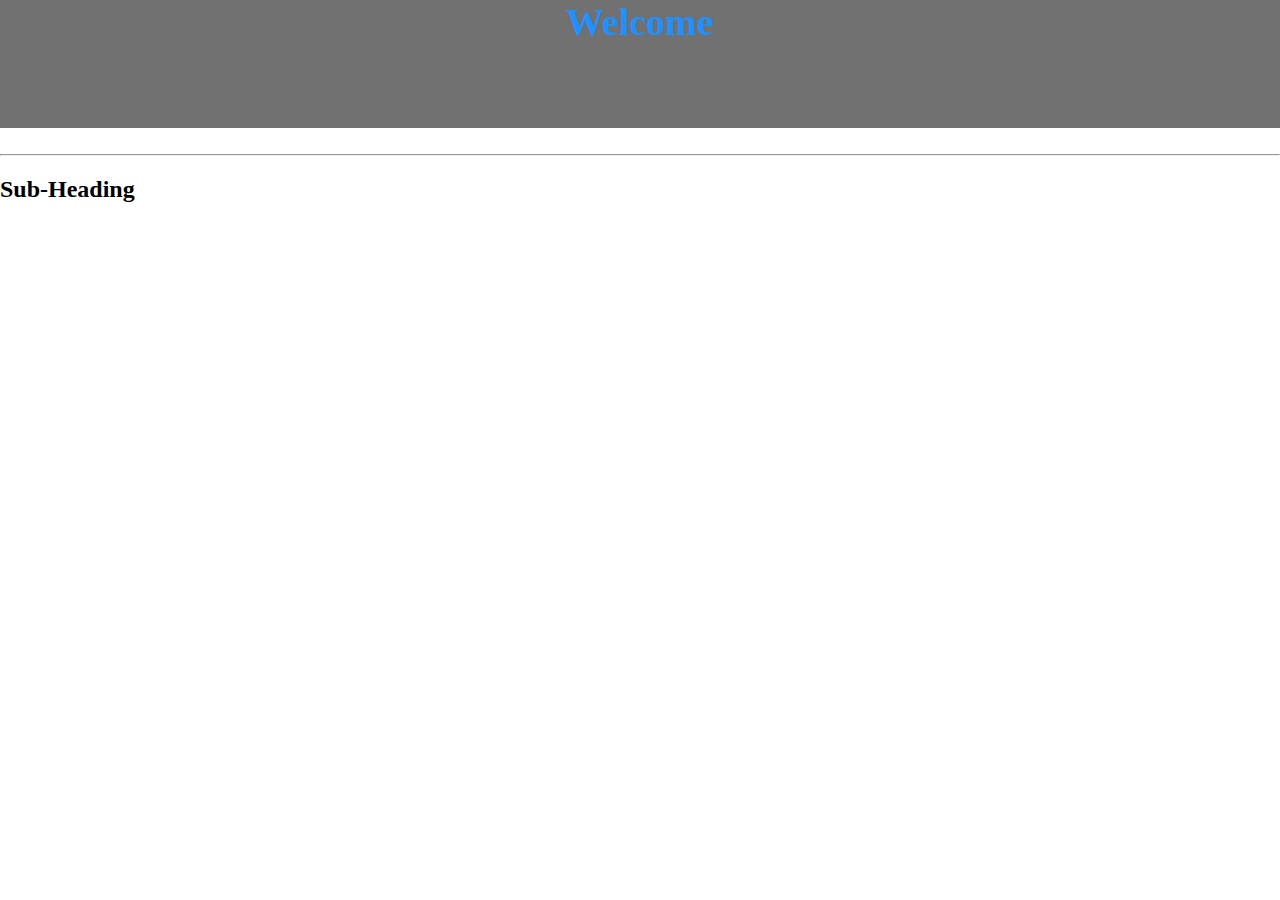
<file: index.html>
<!DOCTYPE html>
<html lang="en">

<head>
     <meta charset="UTF-8">
     <meta name="viewport" content="width=device-width, initial-scale=1.0">
     <link rel="stylesheet" href="./style.css">
     <title>Home</title>
</head>

<body>
     <h1 class="center">Welcome</h1>
     <br>
     <hr>
     <h2>Sub-Heading</h2>
</body>

</html>
</file>
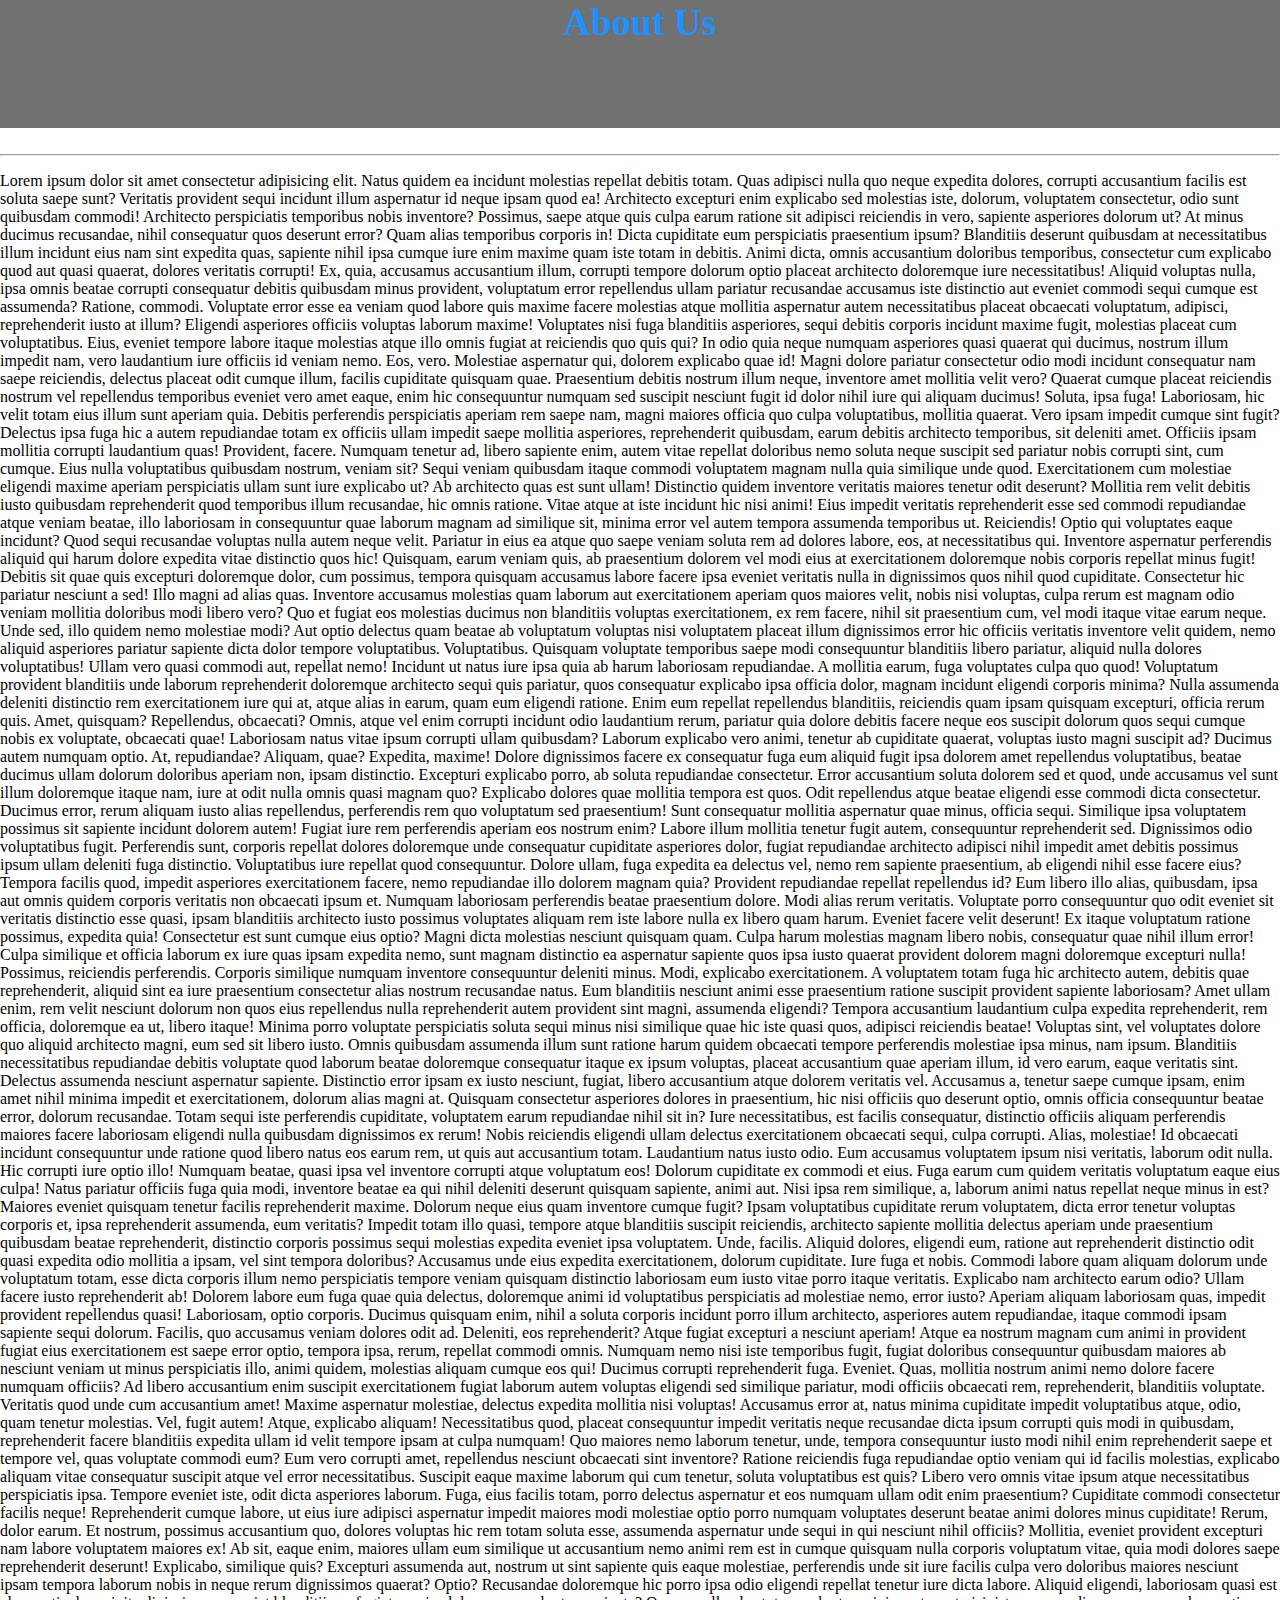
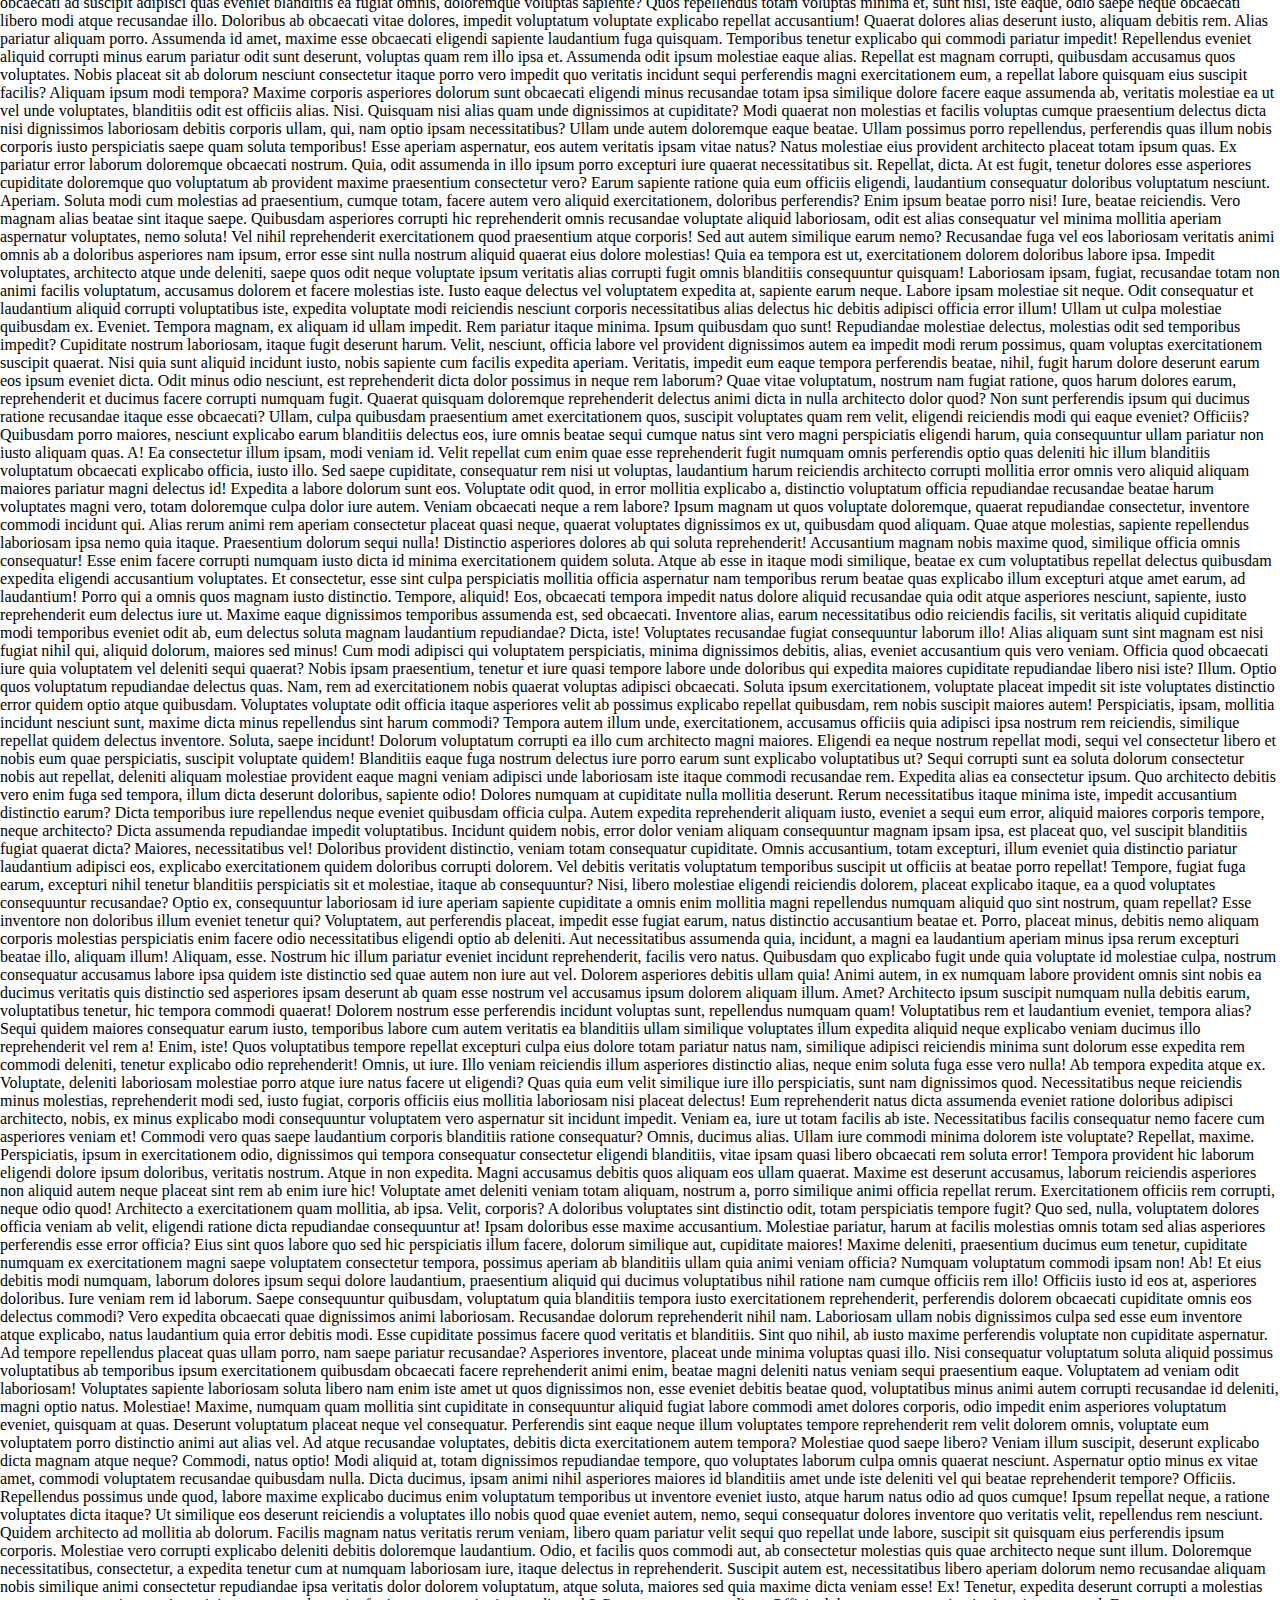
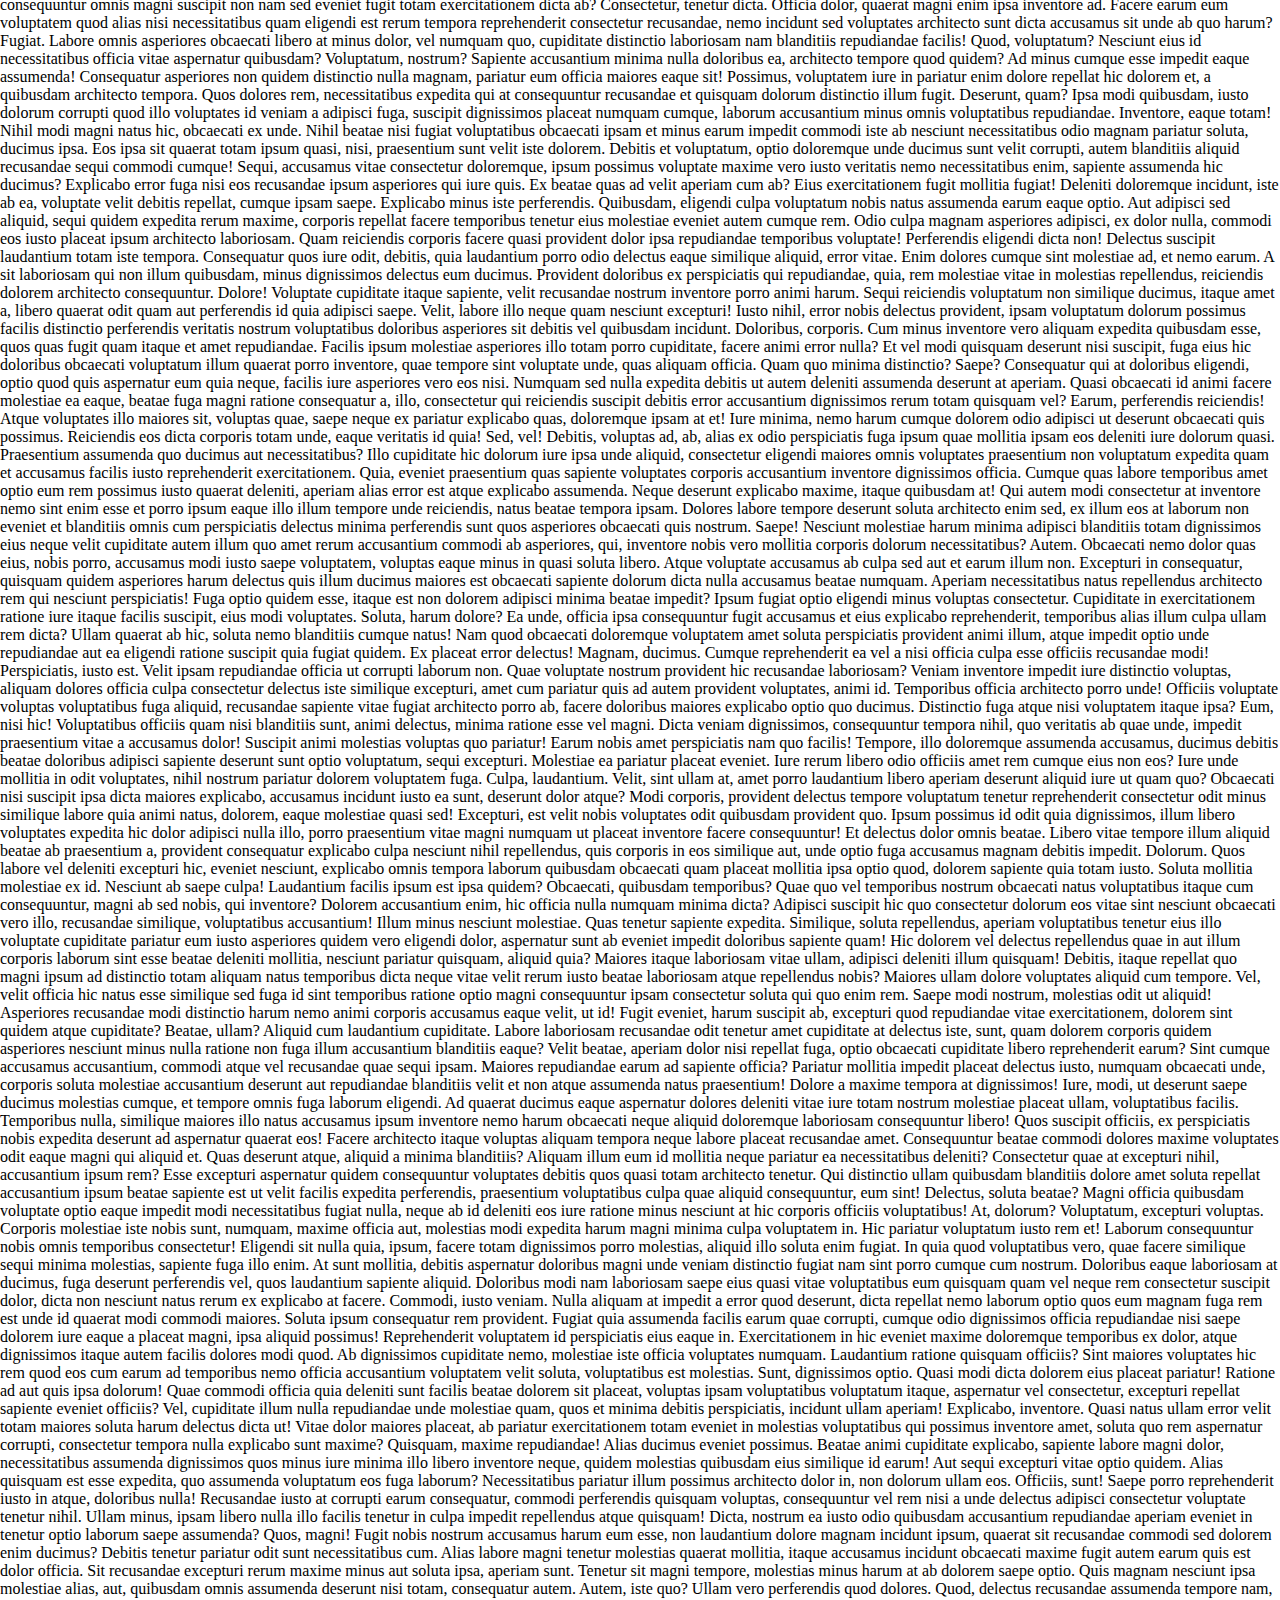
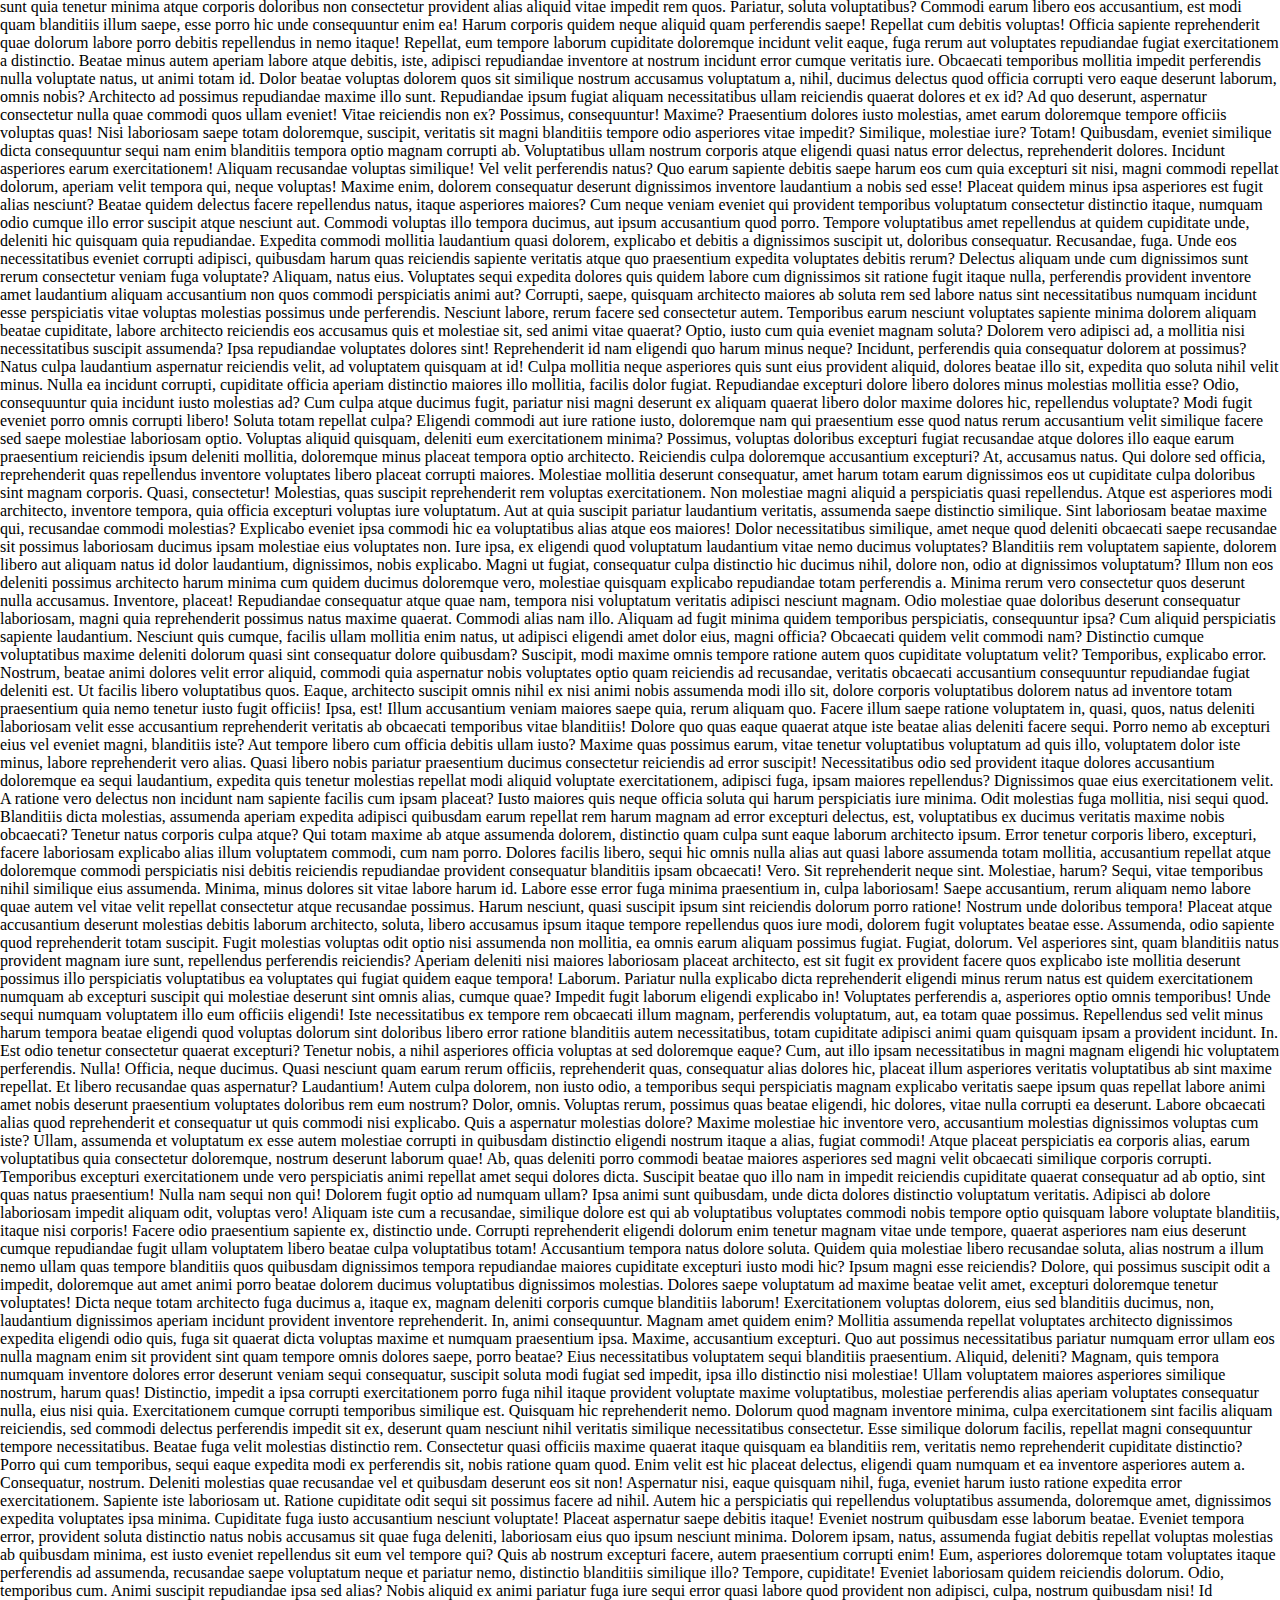
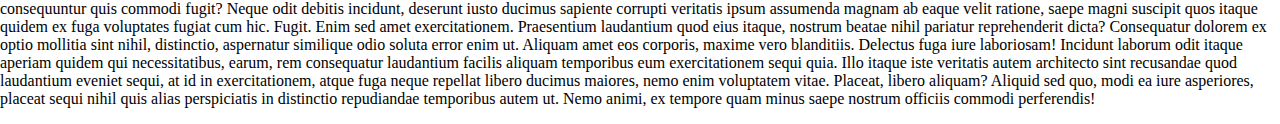
<file: aboutUs.html>
<!DOCTYPE html>
<html lang="en">

<head>
     <meta charset="UTF-8">
     <meta name="viewport" content="width=device-width, initial-scale=1.0">
     <link rel="stylesheet" href="./style.css">
     <title>About Us</title>
</head>

<body>

     <h1 class="center">About Us</h1>
     <br>
     <hr>
     <p>Lorem ipsum dolor sit amet consectetur adipisicing elit. Natus quidem ea incidunt molestias repellat debitis
          totam. Quas adipisci nulla quo neque expedita dolores, corrupti accusantium facilis est soluta saepe sunt?
          Veritatis provident sequi incidunt illum aspernatur id neque ipsam quod ea! Architecto excepturi enim
          explicabo sed molestias iste, dolorum, voluptatem consectetur, odio sunt quibusdam commodi! Architecto
          perspiciatis temporibus nobis inventore?
          Possimus, saepe atque quis culpa earum ratione sit adipisci reiciendis in vero, sapiente asperiores dolorum
          ut? At minus ducimus recusandae, nihil consequatur quos deserunt error? Quam alias temporibus corporis in!
          Dicta cupiditate eum perspiciatis praesentium ipsum? Blanditiis deserunt quibusdam at necessitatibus illum
          incidunt eius nam sint expedita quas, sapiente nihil ipsa cumque iure enim maxime quam iste totam in debitis.
          Animi dicta, omnis accusantium doloribus temporibus, consectetur cum explicabo quod aut quasi quaerat, dolores
          veritatis corrupti! Ex, quia, accusamus accusantium illum, corrupti tempore dolorum optio placeat architecto
          doloremque iure necessitatibus!
          Aliquid voluptas nulla, ipsa omnis beatae corrupti consequatur debitis quibusdam minus provident, voluptatum
          error repellendus ullam pariatur recusandae accusamus iste distinctio aut eveniet commodi sequi cumque est
          assumenda? Ratione, commodi.
          Voluptate error esse ea veniam quod labore quis maxime facere molestias atque mollitia aspernatur autem
          necessitatibus placeat obcaecati voluptatum, adipisci, reprehenderit iusto at illum? Eligendi asperiores
          officiis voluptas laborum maxime!
          Voluptates nisi fuga blanditiis asperiores, sequi debitis corporis incidunt maxime fugit, molestias placeat
          cum voluptatibus. Eius, eveniet tempore labore itaque molestias atque illo omnis fugiat at reiciendis quo quis
          qui?
          In odio quia neque numquam asperiores quasi quaerat qui ducimus, nostrum illum impedit nam, vero laudantium
          iure officiis id veniam nemo. Eos, vero. Molestiae aspernatur qui, dolorem explicabo quae id!
          Magni dolore pariatur consectetur odio modi incidunt consequatur nam saepe reiciendis, delectus placeat odit
          cumque illum, facilis cupiditate quisquam quae. Praesentium debitis nostrum illum neque, inventore amet
          mollitia velit vero?
          Quaerat cumque placeat reiciendis nostrum vel repellendus temporibus eveniet vero amet eaque, enim hic
          consequuntur numquam sed suscipit nesciunt fugit id dolor nihil iure qui aliquam ducimus! Soluta, ipsa fuga!
          Laboriosam, hic velit totam eius illum sunt aperiam quia. Debitis perferendis perspiciatis aperiam rem saepe
          nam, magni maiores officia quo culpa voluptatibus, mollitia quaerat. Vero ipsam impedit cumque sint fugit?
          Delectus ipsa fuga hic a autem repudiandae totam ex officiis ullam impedit saepe mollitia asperiores,
          reprehenderit quibusdam, earum debitis architecto temporibus, sit deleniti amet. Officiis ipsam mollitia
          corrupti laudantium quas!
          Provident, facere. Numquam tenetur ad, libero sapiente enim, autem vitae repellat doloribus nemo soluta neque
          suscipit sed pariatur nobis corrupti sint, cum cumque. Eius nulla voluptatibus quibusdam nostrum, veniam sit?
          Sequi veniam quibusdam itaque commodi voluptatem magnam nulla quia similique unde quod. Exercitationem cum
          molestiae eligendi maxime aperiam perspiciatis ullam sunt iure explicabo ut? Ab architecto quas est sunt
          ullam!
          Distinctio quidem inventore veritatis maiores tenetur odit deserunt? Mollitia rem velit debitis iusto
          quibusdam reprehenderit quod temporibus illum recusandae, hic omnis ratione. Vitae atque at iste incidunt hic
          nisi animi!
          Eius impedit veritatis reprehenderit esse sed commodi repudiandae atque veniam beatae, illo laboriosam in
          consequuntur quae laborum magnam ad similique sit, minima error vel autem tempora assumenda temporibus ut.
          Reiciendis!
          Optio qui voluptates eaque incidunt? Quod sequi recusandae voluptas nulla autem neque velit. Pariatur in eius
          ea atque quo saepe veniam soluta rem ad dolores labore, eos, at necessitatibus qui.
          Inventore aspernatur perferendis aliquid qui harum dolore expedita vitae distinctio quos hic! Quisquam, earum
          veniam quis, ab praesentium dolorem vel modi eius at exercitationem doloremque nobis corporis repellat minus
          fugit!
          Debitis sit quae quis excepturi doloremque dolor, cum possimus, tempora quisquam accusamus labore facere ipsa
          eveniet veritatis nulla in dignissimos quos nihil quod cupiditate. Consectetur hic pariatur nesciunt a sed!
          Illo magni ad alias quas. Inventore accusamus molestias quam laborum aut exercitationem aperiam quos maiores
          velit, nobis nisi voluptas, culpa rerum est magnam odio veniam mollitia doloribus modi libero vero?
          Quo et fugiat eos molestias ducimus non blanditiis voluptas exercitationem, ex rem facere, nihil sit
          praesentium cum, vel modi itaque vitae earum neque. Unde sed, illo quidem nemo molestiae modi?
          Aut optio delectus quam beatae ab voluptatum voluptas nisi voluptatem placeat illum dignissimos error hic
          officiis veritatis inventore velit quidem, nemo aliquid asperiores pariatur sapiente dicta dolor tempore
          voluptatibus. Voluptatibus.
          Quisquam voluptate temporibus saepe modi consequuntur blanditiis libero pariatur, aliquid nulla dolores
          voluptatibus! Ullam vero quasi commodi aut, repellat nemo! Incidunt ut natus iure ipsa quia ab harum
          laboriosam repudiandae.
          A mollitia earum, fuga voluptates culpa quo quod! Voluptatum provident blanditiis unde laborum reprehenderit
          doloremque architecto sequi quis pariatur, quos consequatur explicabo ipsa officia dolor, magnam incidunt
          eligendi corporis minima?
          Nulla assumenda deleniti distinctio rem exercitationem iure qui at, atque alias in earum, quam eum eligendi
          ratione. Enim eum repellat repellendus blanditiis, reiciendis quam ipsam quisquam excepturi, officia rerum
          quis.
          Amet, quisquam? Repellendus, obcaecati? Omnis, atque vel enim corrupti incidunt odio laudantium rerum,
          pariatur quia dolore debitis facere neque eos suscipit dolorum quos sequi cumque nobis ex voluptate, obcaecati
          quae!
          Laboriosam natus vitae ipsum corrupti ullam quibusdam? Laborum explicabo vero animi, tenetur ab cupiditate
          quaerat, voluptas iusto magni suscipit ad? Ducimus autem numquam optio. At, repudiandae? Aliquam, quae?
          Expedita, maxime!
          Dolore dignissimos facere ex consequatur fuga eum aliquid fugit ipsa dolorem amet repellendus voluptatibus,
          beatae ducimus ullam dolorum doloribus aperiam non, ipsam distinctio. Excepturi explicabo porro, ab soluta
          repudiandae consectetur.
          Error accusantium soluta dolorem sed et quod, unde accusamus vel sunt illum doloremque itaque nam, iure at
          odit nulla omnis quasi magnam quo? Explicabo dolores quae mollitia tempora est quos.
          Odit repellendus atque beatae eligendi esse commodi dicta consectetur. Ducimus error, rerum aliquam iusto
          alias repellendus, perferendis rem quo voluptatum sed praesentium! Sunt consequatur mollitia aspernatur quae
          minus, officia sequi.
          Similique ipsa voluptatem possimus sit sapiente incidunt dolorem autem! Fugiat iure rem perferendis aperiam
          eos nostrum enim? Labore illum mollitia tenetur fugit autem, consequuntur reprehenderit sed. Dignissimos odio
          voluptatibus fugit.
          Perferendis sunt, corporis repellat dolores doloremque unde consequatur cupiditate asperiores dolor, fugiat
          repudiandae architecto adipisci nihil impedit amet debitis possimus ipsum ullam deleniti fuga distinctio.
          Voluptatibus iure repellat quod consequuntur.
          Dolore ullam, fuga expedita ea delectus vel, nemo rem sapiente praesentium, ab eligendi nihil esse facere
          eius? Tempora facilis quod, impedit asperiores exercitationem facere, nemo repudiandae illo dolorem magnam
          quia?
          Provident repudiandae repellat repellendus id? Eum libero illo alias, quibusdam, ipsa aut omnis quidem
          corporis veritatis non obcaecati ipsum et. Numquam laboriosam perferendis beatae praesentium dolore. Modi
          alias rerum veritatis.
          Voluptate porro consequuntur quo odit eveniet sit veritatis distinctio esse quasi, ipsam blanditiis architecto
          iusto possimus voluptates aliquam rem iste labore nulla ex libero quam harum. Eveniet facere velit deserunt!
          Ex itaque voluptatum ratione possimus, expedita quia! Consectetur est sunt cumque eius optio? Magni dicta
          molestias nesciunt quisquam quam. Culpa harum molestias magnam libero nobis, consequatur quae nihil illum
          error!
          Culpa similique et officia laborum ex iure quas ipsam expedita nemo, sunt magnam distinctio ea aspernatur
          sapiente quos ipsa iusto quaerat provident dolorem magni doloremque excepturi nulla! Possimus, reiciendis
          perferendis.
          Corporis similique numquam inventore consequuntur deleniti minus. Modi, explicabo exercitationem. A voluptatem
          totam fuga hic architecto autem, debitis quae reprehenderit, aliquid sint ea iure praesentium consectetur
          alias nostrum recusandae natus.
          Eum blanditiis nesciunt animi esse praesentium ratione suscipit provident sapiente laboriosam? Amet ullam
          enim, rem velit nesciunt dolorum non quos eius repellendus nulla reprehenderit autem provident sint magni,
          assumenda eligendi?
          Tempora accusantium laudantium culpa expedita reprehenderit, rem officia, doloremque ea ut, libero itaque!
          Minima porro voluptate perspiciatis soluta sequi minus nisi similique quae hic iste quasi quos, adipisci
          reiciendis beatae!
          Voluptas sint, vel voluptates dolore quo aliquid architecto magni, eum sed sit libero iusto. Omnis quibusdam
          assumenda illum sunt ratione harum quidem obcaecati tempore perferendis molestiae ipsa minus, nam ipsum.
          Blanditiis necessitatibus repudiandae debitis voluptate quod laborum beatae doloremque consequatur itaque ex
          ipsum voluptas, placeat accusantium quae aperiam illum, id vero earum, eaque veritatis sint. Delectus
          assumenda nesciunt aspernatur sapiente.
          Distinctio error ipsam ex iusto nesciunt, fugiat, libero accusantium atque dolorem veritatis vel. Accusamus a,
          tenetur saepe cumque ipsam, enim amet nihil minima impedit et exercitationem, dolorum alias magni at.
          Quisquam consectetur asperiores dolores in praesentium, hic nisi officiis quo deserunt optio, omnis officia
          consequuntur beatae error, dolorum recusandae. Totam sequi iste perferendis cupiditate, voluptatem earum
          repudiandae nihil sit in?
          Iure necessitatibus, est facilis consequatur, distinctio officiis aliquam perferendis maiores facere
          laboriosam eligendi nulla quibusdam dignissimos ex rerum! Nobis reiciendis eligendi ullam delectus
          exercitationem obcaecati sequi, culpa corrupti. Alias, molestiae!
          Id obcaecati incidunt consequuntur unde ratione quod libero natus eos earum rem, ut quis aut accusantium
          totam. Laudantium natus iusto odio. Eum accusamus voluptatem ipsum nisi veritatis, laborum odit nulla.
          Hic corrupti iure optio illo! Numquam beatae, quasi ipsa vel inventore corrupti atque voluptatum eos! Dolorum
          cupiditate ex commodi et eius. Fuga earum cum quidem veritatis voluptatum eaque eius culpa!
          Natus pariatur officiis fuga quia modi, inventore beatae ea qui nihil deleniti deserunt quisquam sapiente,
          animi aut. Nisi ipsa rem similique, a, laborum animi natus repellat neque minus in est?
          Maiores eveniet quisquam tenetur facilis reprehenderit maxime. Dolorum neque eius quam inventore cumque fugit?
          Ipsam voluptatibus cupiditate rerum voluptatem, dicta error tenetur voluptas corporis et, ipsa reprehenderit
          assumenda, eum veritatis?
          Impedit totam illo quasi, tempore atque blanditiis suscipit reiciendis, architecto sapiente mollitia delectus
          aperiam unde praesentium quibusdam beatae reprehenderit, distinctio corporis possimus sequi molestias expedita
          eveniet ipsa voluptatem. Unde, facilis.
          Aliquid dolores, eligendi eum, ratione aut reprehenderit distinctio odit quasi expedita odio mollitia a ipsam,
          vel sint tempora doloribus? Accusamus unde eius expedita exercitationem, dolorum cupiditate. Iure fuga et
          nobis.
          Commodi labore quam aliquam dolorum unde voluptatum totam, esse dicta corporis illum nemo perspiciatis tempore
          veniam quisquam distinctio laboriosam eum iusto vitae porro itaque veritatis. Explicabo nam architecto earum
          odio?
          Ullam facere iusto reprehenderit ab! Dolorem labore eum fuga quae quia delectus, doloremque animi id
          voluptatibus perspiciatis ad molestiae nemo, error iusto? Aperiam aliquam laboriosam quas, impedit provident
          repellendus quasi!
          Laboriosam, optio corporis. Ducimus quisquam enim, nihil a soluta corporis incidunt porro illum architecto,
          asperiores autem repudiandae, itaque commodi ipsam sapiente sequi dolorum. Facilis, quo accusamus veniam
          dolores odit ad.
          Deleniti, eos reprehenderit? Atque fugiat excepturi a nesciunt aperiam! Atque ea nostrum magnam cum animi in
          provident fugiat eius exercitationem est saepe error optio, tempora ipsa, rerum, repellat commodi omnis.
          Numquam nemo nisi iste temporibus fugit, fugiat doloribus consequuntur quibusdam maiores ab nesciunt veniam ut
          minus perspiciatis illo, animi quidem, molestias aliquam cumque eos qui! Ducimus corrupti reprehenderit fuga.
          Eveniet.
          Quas, mollitia nostrum animi nemo dolore facere numquam officiis? Ad libero accusantium enim suscipit
          exercitationem fugiat laborum autem voluptas eligendi sed similique pariatur, modi officiis obcaecati rem,
          reprehenderit, blanditiis voluptate.
          Veritatis quod unde cum accusantium amet! Maxime aspernatur molestiae, delectus expedita mollitia nisi
          voluptas! Accusamus error at, natus minima cupiditate impedit voluptatibus atque, odio, quam tenetur
          molestias. Vel, fugit autem!
          Atque, explicabo aliquam! Necessitatibus quod, placeat consequuntur impedit veritatis neque recusandae dicta
          ipsum corrupti quis modi in quibusdam, reprehenderit facere blanditiis expedita ullam id velit tempore ipsam
          at culpa numquam!
          Quo maiores nemo laborum tenetur, unde, tempora consequuntur iusto modi nihil enim reprehenderit saepe et
          tempore vel, quas voluptate commodi eum? Eum vero corrupti amet, repellendus nesciunt obcaecati sint
          inventore?
          Ratione reiciendis fuga repudiandae optio veniam qui id facilis molestias, explicabo aliquam vitae consequatur
          suscipit atque vel error necessitatibus. Suscipit eaque maxime laborum qui cum tenetur, soluta voluptatibus
          est quis?
          Libero vero omnis vitae ipsum atque necessitatibus perspiciatis ipsa. Tempore eveniet iste, odit dicta
          asperiores laborum. Fuga, eius facilis totam, porro delectus aspernatur et eos numquam ullam odit enim
          praesentium?
          Cupiditate commodi consectetur facilis neque! Reprehenderit cumque labore, ut eius iure adipisci aspernatur
          impedit maiores modi molestiae optio porro numquam voluptates deserunt beatae animi dolores minus cupiditate!
          Rerum, dolor earum.
          Et nostrum, possimus accusantium quo, dolores voluptas hic rem totam soluta esse, assumenda aspernatur unde
          sequi in qui nesciunt nihil officiis? Mollitia, eveniet provident excepturi nam labore voluptatem maiores ex!
          Ab sit, eaque enim, maiores ullam eum similique ut accusantium nemo animi rem est in cumque quisquam nulla
          corporis voluptatum vitae, quia modi dolores saepe reprehenderit deserunt! Explicabo, similique quis?
          Excepturi assumenda aut, nostrum ut sint sapiente quis eaque molestiae, perferendis unde sit iure facilis
          culpa vero doloribus maiores nesciunt ipsam tempora laborum nobis in neque rerum dignissimos quaerat? Optio?
          Recusandae doloremque hic porro ipsa odio eligendi repellat tenetur iure dicta labore. Aliquid eligendi,
          laboriosam quasi est obcaecati ad suscipit adipisci quas eveniet blanditiis ea fugiat omnis, doloremque
          voluptas sapiente?
          Quos repellendus totam voluptas minima et, sunt nisi, iste eaque, odio saepe neque obcaecati libero modi atque
          recusandae illo. Doloribus ab obcaecati vitae dolores, impedit voluptatum voluptate explicabo repellat
          accusantium!
          Quaerat dolores alias deserunt iusto, aliquam debitis rem. Alias pariatur aliquam porro. Assumenda id amet,
          maxime esse obcaecati eligendi sapiente laudantium fuga quisquam. Temporibus tenetur explicabo qui commodi
          pariatur impedit!
          Repellendus eveniet aliquid corrupti minus earum pariatur odit sunt deserunt, voluptas quam rem illo ipsa et.
          Assumenda odit ipsum molestiae eaque alias. Repellat est magnam corrupti, quibusdam accusamus quos voluptates.
          Nobis placeat sit ab dolorum nesciunt consectetur itaque porro vero impedit quo veritatis incidunt sequi
          perferendis magni exercitationem eum, a repellat labore quisquam eius suscipit facilis? Aliquam ipsum modi
          tempora?
          Maxime corporis asperiores dolorum sunt obcaecati eligendi minus recusandae totam ipsa similique dolore facere
          eaque assumenda ab, veritatis molestiae ea ut vel unde voluptates, blanditiis odit est officiis alias. Nisi.
          Quisquam nisi alias quam unde dignissimos at cupiditate? Modi quaerat non molestias et facilis voluptas cumque
          praesentium delectus dicta nisi dignissimos laboriosam debitis corporis ullam, qui, nam optio ipsam
          necessitatibus?
          Ullam unde autem doloremque eaque beatae. Ullam possimus porro repellendus, perferendis quas illum nobis
          corporis iusto perspiciatis saepe quam soluta temporibus! Esse aperiam aspernatur, eos autem veritatis ipsam
          vitae natus?
          Natus molestiae eius provident architecto placeat totam ipsum quas. Ex pariatur error laborum doloremque
          obcaecati nostrum. Quia, odit assumenda in illo ipsum porro excepturi iure quaerat necessitatibus sit.
          Repellat, dicta.
          At est fugit, tenetur dolores esse asperiores cupiditate doloremque quo voluptatum ab provident maxime
          praesentium consectetur vero? Earum sapiente ratione quia eum officiis eligendi, laudantium consequatur
          doloribus voluptatum nesciunt. Aperiam.
          Soluta modi cum molestias ad praesentium, cumque totam, facere autem vero aliquid exercitationem, doloribus
          perferendis? Enim ipsum beatae porro nisi! Iure, beatae reiciendis. Vero magnam alias beatae sint itaque
          saepe.
          Quibusdam asperiores corrupti hic reprehenderit omnis recusandae voluptate aliquid laboriosam, odit est alias
          consequatur vel minima mollitia aperiam aspernatur voluptates, nemo soluta! Vel nihil reprehenderit
          exercitationem quod praesentium atque corporis!
          Sed aut autem similique earum nemo? Recusandae fuga vel eos laboriosam veritatis animi omnis ab a doloribus
          asperiores nam ipsum, error esse sint nulla nostrum aliquid quaerat eius dolore molestias!
          Quia ea tempora est ut, exercitationem dolorem doloribus labore ipsa. Impedit voluptates, architecto atque
          unde deleniti, saepe quos odit neque voluptate ipsum veritatis alias corrupti fugit omnis blanditiis
          consequuntur quisquam!
          Laboriosam ipsam, fugiat, recusandae totam non animi facilis voluptatum, accusamus dolorem et facere molestias
          iste. Iusto eaque delectus vel voluptatem expedita at, sapiente earum neque. Labore ipsam molestiae sit neque.
          Odit consequatur et laudantium aliquid corrupti voluptatibus iste, expedita voluptate modi reiciendis nesciunt
          corporis necessitatibus alias delectus hic debitis adipisci officia error illum! Ullam ut culpa molestiae
          quibusdam ex. Eveniet.
          Tempora magnam, ex aliquam id ullam impedit. Rem pariatur itaque minima. Ipsum quibusdam quo sunt! Repudiandae
          molestiae delectus, molestias odit sed temporibus impedit? Cupiditate nostrum laboriosam, itaque fugit
          deserunt harum.
          Velit, nesciunt, officia labore vel provident dignissimos autem ea impedit modi rerum possimus, quam voluptas
          exercitationem suscipit quaerat. Nisi quia sunt aliquid incidunt iusto, nobis sapiente cum facilis expedita
          aperiam.
          Veritatis, impedit eum eaque tempora perferendis beatae, nihil, fugit harum dolore deserunt earum eos ipsum
          eveniet dicta. Odit minus odio nesciunt, est reprehenderit dicta dolor possimus in neque rem laborum?
          Quae vitae voluptatum, nostrum nam fugiat ratione, quos harum dolores earum, reprehenderit et ducimus facere
          corrupti numquam fugit. Quaerat quisquam doloremque reprehenderit delectus animi dicta in nulla architecto
          dolor quod?
          Non sunt perferendis ipsum qui ducimus ratione recusandae itaque esse obcaecati? Ullam, culpa quibusdam
          praesentium amet exercitationem quos, suscipit voluptates quam rem velit, eligendi reiciendis modi qui eaque
          eveniet? Officiis?
          Quibusdam porro maiores, nesciunt explicabo earum blanditiis delectus eos, iure omnis beatae sequi cumque
          natus sint vero magni perspiciatis eligendi harum, quia consequuntur ullam pariatur non iusto aliquam quas. A!
          Ea consectetur illum ipsam, modi veniam id. Velit repellat cum enim quae esse reprehenderit fugit numquam
          omnis perferendis optio quas deleniti hic illum blanditiis voluptatum obcaecati explicabo officia, iusto illo.
          Sed saepe cupiditate, consequatur rem nisi ut voluptas, laudantium harum reiciendis architecto corrupti
          mollitia error omnis vero aliquid aliquam maiores pariatur magni delectus id! Expedita a labore dolorum sunt
          eos.
          Voluptate odit quod, in error mollitia explicabo a, distinctio voluptatum officia repudiandae recusandae
          beatae harum voluptates magni vero, totam doloremque culpa dolor iure autem. Veniam obcaecati neque a rem
          labore?
          Ipsum magnam ut quos voluptate doloremque, quaerat repudiandae consectetur, inventore commodi incidunt qui.
          Alias rerum animi rem aperiam consectetur placeat quasi neque, quaerat voluptates dignissimos ex ut, quibusdam
          quod aliquam.
          Quae atque molestias, sapiente repellendus laboriosam ipsa nemo quia itaque. Praesentium dolorum sequi nulla!
          Distinctio asperiores dolores ab qui soluta reprehenderit! Accusantium magnam nobis maxime quod, similique
          officia omnis consequatur!
          Esse enim facere corrupti numquam iusto dicta id minima exercitationem quidem soluta. Atque ab esse in itaque
          modi similique, beatae ex cum voluptatibus repellat delectus quibusdam expedita eligendi accusantium
          voluptates.
          Et consectetur, esse sint culpa perspiciatis mollitia officia aspernatur nam temporibus rerum beatae quas
          explicabo illum excepturi atque amet earum, ad laudantium! Porro qui a omnis quos magnam iusto distinctio.
          Tempore, aliquid! Eos, obcaecati tempora impedit natus dolore aliquid recusandae quia odit atque asperiores
          nesciunt, sapiente, iusto reprehenderit eum delectus iure ut. Maxime eaque dignissimos temporibus assumenda
          est, sed obcaecati.
          Inventore alias, earum necessitatibus odio reiciendis facilis, sit veritatis aliquid cupiditate modi
          temporibus eveniet odit ab, eum delectus soluta magnam laudantium repudiandae? Dicta, iste! Voluptates
          recusandae fugiat consequuntur laborum illo!
          Alias aliquam sunt sint magnam est nisi fugiat nihil qui, aliquid dolorum, maiores sed minus! Cum modi
          adipisci qui voluptatem perspiciatis, minima dignissimos debitis, alias, eveniet accusantium quis vero veniam.
          Officia quod obcaecati iure quia voluptatem vel deleniti sequi quaerat? Nobis ipsam praesentium, tenetur et
          iure quasi tempore labore unde doloribus qui expedita maiores cupiditate repudiandae libero nisi iste? Illum.
          Optio quos voluptatum repudiandae delectus quas. Nam, rem ad exercitationem nobis quaerat voluptas adipisci
          obcaecati. Soluta ipsum exercitationem, voluptate placeat impedit sit iste voluptates distinctio error quidem
          optio atque quibusdam.
          Voluptates voluptate odit officia itaque asperiores velit ab possimus explicabo repellat quibusdam, rem nobis
          suscipit maiores autem! Perspiciatis, ipsam, mollitia incidunt nesciunt sunt, maxime dicta minus repellendus
          sint harum commodi?
          Tempora autem illum unde, exercitationem, accusamus officiis quia adipisci ipsa nostrum rem reiciendis,
          similique repellat quidem delectus inventore. Soluta, saepe incidunt! Dolorum voluptatum corrupti ea illo cum
          architecto magni maiores.
          Eligendi ea neque nostrum repellat modi, sequi vel consectetur libero et nobis eum quae perspiciatis, suscipit
          voluptate quidem! Blanditiis eaque fuga nostrum delectus iure porro earum sunt explicabo voluptatibus ut?
          Sequi corrupti sunt ea soluta dolorum consectetur nobis aut repellat, deleniti aliquam molestiae provident
          eaque magni veniam adipisci unde laboriosam iste itaque commodi recusandae rem. Expedita alias ea consectetur
          ipsum.
          Quo architecto debitis vero enim fuga sed tempora, illum dicta deserunt doloribus, sapiente odio! Dolores
          numquam at cupiditate nulla mollitia deserunt. Rerum necessitatibus itaque minima iste, impedit accusantium
          distinctio earum?
          Dicta temporibus iure repellendus neque eveniet quibusdam officia culpa. Autem expedita reprehenderit aliquam
          iusto, eveniet a sequi eum error, aliquid maiores corporis tempore, neque architecto? Dicta assumenda
          repudiandae impedit voluptatibus.
          Incidunt quidem nobis, error dolor veniam aliquam consequuntur magnam ipsam ipsa, est placeat quo, vel
          suscipit blanditiis fugiat quaerat dicta? Maiores, necessitatibus vel! Doloribus provident distinctio, veniam
          totam consequatur cupiditate.
          Omnis accusantium, totam excepturi, illum eveniet quia distinctio pariatur laudantium adipisci eos, explicabo
          exercitationem quidem doloribus corrupti dolorem. Vel debitis veritatis voluptatum temporibus suscipit ut
          officiis at beatae porro repellat!
          Tempore, fugiat fuga earum, excepturi nihil tenetur blanditiis perspiciatis sit et molestiae, itaque ab
          consequuntur? Nisi, libero molestiae eligendi reiciendis dolorem, placeat explicabo itaque, ea a quod
          voluptates consequuntur recusandae?
          Optio ex, consequuntur laboriosam id iure aperiam sapiente cupiditate a omnis enim mollitia magni repellendus
          numquam aliquid quo sint nostrum, quam repellat? Esse inventore non doloribus illum eveniet tenetur qui?
          Voluptatem, aut perferendis placeat, impedit esse fugiat earum, natus distinctio accusantium beatae et. Porro,
          placeat minus, debitis nemo aliquam corporis molestias perspiciatis enim facere odio necessitatibus eligendi
          optio ab deleniti.
          Aut necessitatibus assumenda quia, incidunt, a magni ea laudantium aperiam minus ipsa rerum excepturi beatae
          illo, aliquam illum! Aliquam, esse. Nostrum hic illum pariatur eveniet incidunt reprehenderit, facilis vero
          natus.
          Quibusdam quo explicabo fugit unde quia voluptate id molestiae culpa, nostrum consequatur accusamus labore
          ipsa quidem iste distinctio sed quae autem non iure aut vel. Dolorem asperiores debitis ullam quia!
          Animi autem, in ex numquam labore provident omnis sint nobis ea ducimus veritatis quis distinctio sed
          asperiores ipsam deserunt ab quam esse nostrum vel accusamus ipsum dolorem aliquam illum. Amet?
          Architecto ipsum suscipit numquam nulla debitis earum, voluptatibus tenetur, hic tempora commodi quaerat!
          Dolorem nostrum esse perferendis incidunt voluptas sunt, repellendus numquam quam! Voluptatibus rem et
          laudantium eveniet, tempora alias?
          Sequi quidem maiores consequatur earum iusto, temporibus labore cum autem veritatis ea blanditiis ullam
          similique voluptates illum expedita aliquid neque explicabo veniam ducimus illo reprehenderit vel rem a! Enim,
          iste!
          Quos voluptatibus tempore repellat excepturi culpa eius dolore totam pariatur natus nam, similique adipisci
          reiciendis minima sunt dolorum esse expedita rem commodi deleniti, tenetur explicabo odio reprehenderit!
          Omnis, ut iure.
          Illo veniam reiciendis illum asperiores distinctio alias, neque enim soluta fuga esse vero nulla! Ab tempora
          expedita atque ex. Voluptate, deleniti laboriosam molestiae porro atque iure natus facere ut eligendi?
          Quas quia eum velit similique iure illo perspiciatis, sunt nam dignissimos quod. Necessitatibus neque
          reiciendis minus molestias, reprehenderit modi sed, iusto fugiat, corporis officiis eius mollitia laboriosam
          nisi placeat delectus!
          Eum reprehenderit natus dicta assumenda eveniet ratione doloribus adipisci architecto, nobis, ex minus
          explicabo modi consequuntur voluptatem vero aspernatur sit incidunt impedit. Veniam ea, iure ut totam facilis
          ab iste.
          Necessitatibus facilis consequatur nemo facere cum asperiores veniam et! Commodi vero quas saepe laudantium
          corporis blanditiis ratione consequatur? Omnis, ducimus alias. Ullam iure commodi minima dolorem iste
          voluptate? Repellat, maxime.
          Perspiciatis, ipsum in exercitationem odio, dignissimos qui tempora consequatur consectetur eligendi
          blanditiis, vitae ipsam quasi libero obcaecati rem soluta error! Tempora provident hic laborum eligendi dolore
          ipsum doloribus, veritatis nostrum.
          Atque in non expedita. Magni accusamus debitis quos aliquam eos ullam quaerat. Maxime est deserunt accusamus,
          laborum reiciendis asperiores non aliquid autem neque placeat sint rem ab enim iure hic!
          Voluptate amet deleniti veniam totam aliquam, nostrum a, porro similique animi officia repellat rerum.
          Exercitationem officiis rem corrupti, neque odio quod! Architecto a exercitationem quam mollitia, ab ipsa.
          Velit, corporis?
          A doloribus voluptates sint distinctio odit, totam perspiciatis tempore fugit? Quo sed, nulla, voluptatem
          dolores officia veniam ab velit, eligendi ratione dicta repudiandae consequuntur at! Ipsam doloribus esse
          maxime accusantium.
          Molestiae pariatur, harum at facilis molestias omnis totam sed alias asperiores perferendis esse error
          officia? Eius sint quos labore quo sed hic perspiciatis illum facere, dolorum similique aut, cupiditate
          maiores!
          Maxime deleniti, praesentium ducimus eum tenetur, cupiditate numquam ex exercitationem magni saepe voluptatem
          consectetur tempora, possimus aperiam ab blanditiis ullam quia animi veniam officia? Numquam voluptatum
          commodi ipsam non! Ab!
          Et eius debitis modi numquam, laborum dolores ipsum sequi dolore laudantium, praesentium aliquid qui ducimus
          voluptatibus nihil ratione nam cumque officiis rem illo! Officiis iusto id eos at, asperiores doloribus.
          Iure veniam rem id laborum. Saepe consequuntur quibusdam, voluptatum quia blanditiis tempora iusto
          exercitationem reprehenderit, perferendis dolorem obcaecati cupiditate omnis eos delectus commodi? Vero
          expedita obcaecati quae dignissimos animi laboriosam.
          Recusandae dolorum reprehenderit nihil nam. Laboriosam ullam nobis dignissimos culpa sed esse eum inventore
          atque explicabo, natus laudantium quia error debitis modi. Esse cupiditate possimus facere quod veritatis et
          blanditiis.
          Sint quo nihil, ab iusto maxime perferendis voluptate non cupiditate aspernatur. Ad tempore repellendus
          placeat quas ullam porro, nam saepe pariatur recusandae? Asperiores inventore, placeat unde minima voluptas
          quasi illo.
          Nisi consequatur voluptatum soluta aliquid possimus voluptatibus ab temporibus ipsum exercitationem quibusdam
          obcaecati facere reprehenderit animi enim, beatae magni deleniti natus veniam sequi praesentium eaque.
          Voluptatem ad veniam odit laboriosam!
          Voluptates sapiente laboriosam soluta libero nam enim iste amet ut quos dignissimos non, esse eveniet debitis
          beatae quod, voluptatibus minus animi autem corrupti recusandae id deleniti, magni optio natus. Molestiae!
          Maxime, numquam quam mollitia sint cupiditate in consequuntur aliquid fugiat labore commodi amet dolores
          corporis, odio impedit enim asperiores voluptatum eveniet, quisquam at quas. Deserunt voluptatum placeat neque
          vel consequatur.
          Perferendis sint eaque neque illum voluptates tempore reprehenderit rem velit dolorem omnis, voluptate eum
          voluptatem porro distinctio animi aut alias vel. Ad atque recusandae voluptates, debitis dicta exercitationem
          autem tempora?
          Molestiae quod saepe libero? Veniam illum suscipit, deserunt explicabo dicta magnam atque neque? Commodi,
          natus optio! Modi aliquid at, totam dignissimos repudiandae tempore, quo voluptates laborum culpa omnis
          quaerat nesciunt.
          Aspernatur optio minus ex vitae amet, commodi voluptatem recusandae quibusdam nulla. Dicta ducimus, ipsam
          animi nihil asperiores maiores id blanditiis amet unde iste deleniti vel qui beatae reprehenderit tempore?
          Officiis.
          Repellendus possimus unde quod, labore maxime explicabo ducimus enim voluptatum temporibus ut inventore
          eveniet iusto, atque harum natus odio ad quos cumque! Ipsum repellat neque, a ratione voluptates dicta itaque?
          Ut similique eos deserunt reiciendis a voluptates illo nobis quod quae eveniet autem, nemo, sequi consequatur
          dolores inventore quo veritatis velit, repellendus rem nesciunt. Quidem architecto ad mollitia ab dolorum.
          Facilis magnam natus veritatis rerum veniam, libero quam pariatur velit sequi quo repellat unde labore,
          suscipit sit quisquam eius perferendis ipsum corporis. Molestiae vero corrupti explicabo deleniti debitis
          doloremque laudantium.
          Odio, et facilis quos commodi aut, ab consectetur molestias quis quae architecto neque sunt illum. Doloremque
          necessitatibus, consectetur, a expedita tenetur cum at numquam laboriosam iure, itaque delectus in
          reprehenderit.
          Suscipit autem est, necessitatibus libero aperiam dolorum nemo recusandae aliquam nobis similique animi
          consectetur repudiandae ipsa veritatis dolor dolorem voluptatum, atque soluta, maiores sed quia maxime dicta
          veniam esse! Ex!
          Tenetur, expedita deserunt corrupti a molestias consequuntur omnis magni suscipit non nam sed eveniet fugit
          totam exercitationem dicta ab? Consectetur, tenetur dicta. Officia dolor, quaerat magni enim ipsa inventore
          ad.
          Facere earum eum voluptatem quod alias nisi necessitatibus quam eligendi est rerum tempora reprehenderit
          consectetur recusandae, nemo incidunt sed voluptates architecto sunt dicta accusamus sit unde ab quo harum?
          Fugiat.
          Labore omnis asperiores obcaecati libero at minus dolor, vel numquam quo, cupiditate distinctio laboriosam nam
          blanditiis repudiandae facilis! Quod, voluptatum? Nesciunt eius id necessitatibus officia vitae aspernatur
          quibusdam? Voluptatum, nostrum?
          Sapiente accusantium minima nulla doloribus ea, architecto tempore quod quidem? Ad minus cumque esse impedit
          eaque assumenda! Consequatur asperiores non quidem distinctio nulla magnam, pariatur eum officia maiores eaque
          sit!
          Possimus, voluptatem iure in pariatur enim dolore repellat hic dolorem et, a quibusdam architecto tempora.
          Quos dolores rem, necessitatibus expedita qui at consequuntur recusandae et quisquam dolorum distinctio illum
          fugit.
          Deserunt, quam? Ipsa modi quibusdam, iusto dolorum corrupti quod illo voluptates id veniam a adipisci fuga,
          suscipit dignissimos placeat numquam cumque, laborum accusantium minus omnis voluptatibus repudiandae.
          Inventore, eaque totam!
          Nihil modi magni natus hic, obcaecati ex unde. Nihil beatae nisi fugiat voluptatibus obcaecati ipsam et minus
          earum impedit commodi iste ab nesciunt necessitatibus odio magnam pariatur soluta, ducimus ipsa.
          Eos ipsa sit quaerat totam ipsum quasi, nisi, praesentium sunt velit iste dolorem. Debitis et voluptatum,
          optio doloremque unde ducimus sunt velit corrupti, autem blanditiis aliquid recusandae sequi commodi cumque!
          Sequi, accusamus vitae consectetur doloremque, ipsum possimus voluptate maxime vero iusto veritatis nemo
          necessitatibus enim, sapiente assumenda hic ducimus? Explicabo error fuga nisi eos recusandae ipsum asperiores
          qui iure quis.
          Ex beatae quas ad velit aperiam cum ab? Eius exercitationem fugit mollitia fugiat! Deleniti doloremque
          incidunt, iste ab ea, voluptate velit debitis repellat, cumque ipsam saepe. Explicabo minus iste perferendis.
          Quibusdam, eligendi culpa voluptatum nobis natus assumenda earum eaque optio. Aut adipisci sed aliquid, sequi
          quidem expedita rerum maxime, corporis repellat facere temporibus tenetur eius molestiae eveniet autem cumque
          rem.
          Odio culpa magnam asperiores adipisci, ex dolor nulla, commodi eos iusto placeat ipsum architecto laboriosam.
          Quam reiciendis corporis facere quasi provident dolor ipsa repudiandae temporibus voluptate! Perferendis
          eligendi dicta non!
          Delectus suscipit laudantium totam iste tempora. Consequatur quos iure odit, debitis, quia laudantium porro
          odio delectus eaque similique aliquid, error vitae. Enim dolores cumque sint molestiae ad, et nemo earum.
          A sit laboriosam qui non illum quibusdam, minus dignissimos delectus eum ducimus. Provident doloribus ex
          perspiciatis qui repudiandae, quia, rem molestiae vitae in molestias repellendus, reiciendis dolorem
          architecto consequuntur. Dolore!
          Voluptate cupiditate itaque sapiente, velit recusandae nostrum inventore porro animi harum. Sequi reiciendis
          voluptatum non similique ducimus, itaque amet a, libero quaerat odit quam aut perferendis id quia adipisci
          saepe.
          Velit, labore illo neque quam nesciunt excepturi! Iusto nihil, error nobis delectus provident, ipsam
          voluptatum dolorum possimus facilis distinctio perferendis veritatis nostrum voluptatibus doloribus asperiores
          sit debitis vel quibusdam incidunt.
          Doloribus, corporis. Cum minus inventore vero aliquam expedita quibusdam esse, quos quas fugit quam itaque et
          amet repudiandae. Facilis ipsum molestiae asperiores illo totam porro cupiditate, facere animi error nulla?
          Et vel modi quisquam deserunt nisi suscipit, fuga eius hic doloribus obcaecati voluptatum illum quaerat porro
          inventore, quae tempore sint voluptate unde, quas aliquam officia. Quam quo minima distinctio? Saepe?
          Consequatur qui at doloribus eligendi, optio quod quis aspernatur eum quia neque, facilis iure asperiores vero
          eos nisi. Numquam sed nulla expedita debitis ut autem deleniti assumenda deserunt at aperiam.
          Quasi obcaecati id animi facere molestiae ea eaque, beatae fuga magni ratione consequatur a, illo, consectetur
          qui reiciendis suscipit debitis error accusantium dignissimos rerum totam quisquam vel? Earum, perferendis
          reiciendis!
          Atque voluptates illo maiores sit, voluptas quae, saepe neque ex pariatur explicabo quas, doloremque ipsam at
          et! Iure minima, nemo harum cumque dolorem odio adipisci ut deserunt obcaecati quis possimus.
          Reiciendis eos dicta corporis totam unde, eaque veritatis id quia! Sed, vel! Debitis, voluptas ad, ab, alias
          ex odio perspiciatis fuga ipsum quae mollitia ipsam eos deleniti iure dolorum quasi.
          Praesentium assumenda quo ducimus aut necessitatibus? Illo cupiditate hic dolorum iure ipsa unde aliquid,
          consectetur eligendi maiores omnis voluptates praesentium non voluptatum expedita quam et accusamus facilis
          iusto reprehenderit exercitationem.
          Quia, eveniet praesentium quas sapiente voluptates corporis accusantium inventore dignissimos officia. Cumque
          quas labore temporibus amet optio eum rem possimus iusto quaerat deleniti, aperiam alias error est atque
          explicabo assumenda.
          Neque deserunt explicabo maxime, itaque quibusdam at! Qui autem modi consectetur at inventore nemo sint enim
          esse et porro ipsum eaque illo illum tempore unde reiciendis, natus beatae tempora ipsam.
          Dolores labore tempore deserunt soluta architecto enim sed, ex illum eos at laborum non eveniet et blanditiis
          omnis cum perspiciatis delectus minima perferendis sunt quos asperiores obcaecati quis nostrum. Saepe!
          Nesciunt molestiae harum minima adipisci blanditiis totam dignissimos eius neque velit cupiditate autem illum
          quo amet rerum accusantium commodi ab asperiores, qui, inventore nobis vero mollitia corporis dolorum
          necessitatibus? Autem.
          Obcaecati nemo dolor quas eius, nobis porro, accusamus modi iusto saepe voluptatem, voluptas eaque minus in
          quasi soluta libero. Atque voluptate accusamus ab culpa sed aut et earum illum non.
          Excepturi in consequatur, quisquam quidem asperiores harum delectus quis illum ducimus maiores est obcaecati
          sapiente dolorum dicta nulla accusamus beatae numquam. Aperiam necessitatibus natus repellendus architecto rem
          qui nesciunt perspiciatis!
          Fuga optio quidem esse, itaque est non dolorem adipisci minima beatae impedit? Ipsum fugiat optio eligendi
          minus voluptas consectetur. Cupiditate in exercitationem ratione iure itaque facilis suscipit, eius modi
          voluptates.
          Soluta, harum dolore? Ea unde, officia ipsa consequuntur fugit accusamus et eius explicabo reprehenderit,
          temporibus alias illum culpa ullam rem dicta? Ullam quaerat ab hic, soluta nemo blanditiis cumque natus!
          Nam quod obcaecati doloremque voluptatem amet soluta perspiciatis provident animi illum, atque impedit optio
          unde repudiandae aut ea eligendi ratione suscipit quia fugiat quidem. Ex placeat error delectus! Magnam,
          ducimus.
          Cumque reprehenderit ea vel a nisi officia culpa esse officiis recusandae modi! Perspiciatis, iusto est. Velit
          ipsam repudiandae officia ut corrupti laborum non. Quae voluptate nostrum provident hic recusandae laboriosam?
          Veniam inventore impedit iure distinctio voluptas, aliquam dolores officia culpa consectetur delectus iste
          similique excepturi, amet cum pariatur quis ad autem provident voluptates, animi id. Temporibus officia
          architecto porro unde!
          Officiis voluptate voluptas voluptatibus fuga aliquid, recusandae sapiente vitae fugiat architecto porro ab,
          facere doloribus maiores explicabo optio quo ducimus. Distinctio fuga atque nisi voluptatem itaque ipsa? Eum,
          nisi hic!
          Voluptatibus officiis quam nisi blanditiis sunt, animi delectus, minima ratione esse vel magni. Dicta veniam
          dignissimos, consequuntur tempora nihil, quo veritatis ab quae unde, impedit praesentium vitae a accusamus
          dolor!
          Suscipit animi molestias voluptas quo pariatur! Earum nobis amet perspiciatis nam quo facilis! Tempore, illo
          doloremque assumenda accusamus, ducimus debitis beatae doloribus adipisci sapiente deserunt sunt optio
          voluptatum, sequi excepturi.
          Molestiae ea pariatur placeat eveniet. Iure rerum libero odio officiis amet rem cumque eius non eos? Iure unde
          mollitia in odit voluptates, nihil nostrum pariatur dolorem voluptatem fuga. Culpa, laudantium.
          Velit, sint ullam at, amet porro laudantium libero aperiam deserunt aliquid iure ut quam quo? Obcaecati nisi
          suscipit ipsa dicta maiores explicabo, accusamus incidunt iusto ea sunt, deserunt dolor atque?
          Modi corporis, provident delectus tempore voluptatum tenetur reprehenderit consectetur odit minus similique
          labore quia animi natus, dolorem, eaque molestiae quasi sed! Excepturi, est velit nobis voluptates odit
          quibusdam provident quo.
          Ipsum possimus id odit quia dignissimos, illum libero voluptates expedita hic dolor adipisci nulla illo, porro
          praesentium vitae magni numquam ut placeat inventore facere consequuntur! Et delectus dolor omnis beatae.
          Libero vitae tempore illum aliquid beatae ab praesentium a, provident consequatur explicabo culpa nesciunt
          nihil repellendus, quis corporis in eos similique aut, unde optio fuga accusamus magnam debitis impedit.
          Dolorum.
          Quos labore vel deleniti excepturi hic, eveniet nesciunt, explicabo omnis tempora laborum quibusdam obcaecati
          quam placeat mollitia ipsa optio quod, dolorem sapiente quia totam iusto. Soluta mollitia molestiae ex id.
          Nesciunt ab saepe culpa! Laudantium facilis ipsum est ipsa quidem? Obcaecati, quibusdam temporibus? Quae quo
          vel temporibus nostrum obcaecati natus voluptatibus itaque cum consequuntur, magni ab sed nobis, qui
          inventore?
          Dolorem accusantium enim, hic officia nulla numquam minima dicta? Adipisci suscipit hic quo consectetur
          dolorum eos vitae sint nesciunt obcaecati vero illo, recusandae similique, voluptatibus accusantium! Illum
          minus nesciunt molestiae.
          Quas tenetur sapiente expedita. Similique, soluta repellendus, aperiam voluptatibus tenetur eius illo
          voluptate cupiditate pariatur eum iusto asperiores quidem vero eligendi dolor, aspernatur sunt ab eveniet
          impedit doloribus sapiente quam!
          Hic dolorem vel delectus repellendus quae in aut illum corporis laborum sint esse beatae deleniti mollitia,
          nesciunt pariatur quisquam, aliquid quia? Maiores itaque laboriosam vitae ullam, adipisci deleniti illum
          quisquam!
          Debitis, itaque repellat quo magni ipsum ad distinctio totam aliquam natus temporibus dicta neque vitae velit
          rerum iusto beatae laboriosam atque repellendus nobis? Maiores ullam dolore voluptates aliquid cum tempore.
          Vel, velit officia hic natus esse similique sed fuga id sint temporibus ratione optio magni consequuntur ipsam
          consectetur soluta qui quo enim rem. Saepe modi nostrum, molestias odit ut aliquid!
          Asperiores recusandae modi distinctio harum nemo animi corporis accusamus eaque velit, ut id! Fugit eveniet,
          harum suscipit ab, excepturi quod repudiandae vitae exercitationem, dolorem sint quidem atque cupiditate?
          Beatae, ullam?
          Aliquid cum laudantium cupiditate. Labore laboriosam recusandae odit tenetur amet cupiditate at delectus iste,
          sunt, quam dolorem corporis quidem asperiores nesciunt minus nulla ratione non fuga illum accusantium
          blanditiis eaque?
          Velit beatae, aperiam dolor nisi repellat fuga, optio obcaecati cupiditate libero reprehenderit earum? Sint
          cumque accusamus accusantium, commodi atque vel recusandae quae sequi ipsam. Maiores repudiandae earum ad
          sapiente officia?
          Pariatur mollitia impedit placeat delectus iusto, numquam obcaecati unde, corporis soluta molestiae
          accusantium deserunt aut repudiandae blanditiis velit et non atque assumenda natus praesentium! Dolore a
          maxime tempora at dignissimos!
          Iure, modi, ut deserunt saepe ducimus molestias cumque, et tempore omnis fuga laborum eligendi. Ad quaerat
          ducimus eaque aspernatur dolores deleniti vitae iure totam nostrum molestiae placeat ullam, voluptatibus
          facilis.
          Temporibus nulla, similique maiores illo natus accusamus ipsum inventore nemo harum obcaecati neque aliquid
          doloremque laboriosam consequuntur libero! Quos suscipit officiis, ex perspiciatis nobis expedita deserunt ad
          aspernatur quaerat eos!
          Facere architecto itaque voluptas aliquam tempora neque labore placeat recusandae amet. Consequuntur beatae
          commodi dolores maxime voluptates odit eaque magni qui aliquid et. Quas deserunt atque, aliquid a minima
          blanditiis?
          Aliquam illum eum id mollitia neque pariatur ea necessitatibus deleniti? Consectetur quae at excepturi nihil,
          accusantium ipsum rem? Esse excepturi aspernatur quidem consequuntur voluptates debitis quos quasi totam
          architecto tenetur.
          Qui distinctio ullam quibusdam blanditiis dolore amet soluta repellat accusantium ipsum beatae sapiente est ut
          velit facilis expedita perferendis, praesentium voluptatibus culpa quae aliquid consequuntur, eum sint!
          Delectus, soluta beatae?
          Magni officia quibusdam voluptate optio eaque impedit modi necessitatibus fugiat nulla, neque ab id deleniti
          eos iure ratione minus nesciunt at hic corporis officiis voluptatibus! At, dolorum? Voluptatum, excepturi
          voluptas.
          Corporis molestiae iste nobis sunt, numquam, maxime officia aut, molestias modi expedita harum magni minima
          culpa voluptatem in. Hic pariatur voluptatum iusto rem et! Laborum consequuntur nobis omnis temporibus
          consectetur!
          Eligendi sit nulla quia, ipsum, facere totam dignissimos porro molestias, aliquid illo soluta enim fugiat. In
          quia quod voluptatibus vero, quae facere similique sequi minima molestias, sapiente fuga illo enim.
          At sunt mollitia, debitis aspernatur doloribus magni unde veniam distinctio fugiat nam sint porro cumque cum
          nostrum. Doloribus eaque laboriosam at ducimus, fuga deserunt perferendis vel, quos laudantium sapiente
          aliquid.
          Doloribus modi nam laboriosam saepe eius quasi vitae voluptatibus eum quisquam quam vel neque rem consectetur
          suscipit dolor, dicta non nesciunt natus rerum ex explicabo at facere. Commodi, iusto veniam.
          Nulla aliquam at impedit a error quod deserunt, dicta repellat nemo laborum optio quos eum magnam fuga rem est
          unde id quaerat modi commodi maiores. Soluta ipsum consequatur rem provident.
          Fugiat quia assumenda facilis earum quae corrupti, cumque odio dignissimos officia repudiandae nisi saepe
          dolorem iure eaque a placeat magni, ipsa aliquid possimus! Reprehenderit voluptatem id perspiciatis eius eaque
          in.
          Exercitationem in hic eveniet maxime doloremque temporibus ex dolor, atque dignissimos itaque autem facilis
          dolores modi quod. Ab dignissimos cupiditate nemo, molestiae iste officia voluptates numquam. Laudantium
          ratione quisquam officiis?
          Sint maiores voluptates hic rem quod eos cum earum ad temporibus nemo officia accusantium voluptatem velit
          soluta, voluptatibus est molestias. Sunt, dignissimos optio. Quasi modi dicta dolorem eius placeat pariatur!
          Ratione ad aut quis ipsa dolorum! Quae commodi officia quia deleniti sunt facilis beatae dolorem sit placeat,
          voluptas ipsam voluptatibus voluptatum itaque, aspernatur vel consectetur, excepturi repellat sapiente eveniet
          officiis?
          Vel, cupiditate illum nulla repudiandae unde molestiae quam, quos et minima debitis perspiciatis, incidunt
          ullam aperiam! Explicabo, inventore. Quasi natus ullam error velit totam maiores soluta harum delectus dicta
          ut!
          Vitae dolor maiores placeat, ab pariatur exercitationem totam eveniet in molestias voluptatibus qui possimus
          inventore amet, soluta quo rem aspernatur corrupti, consectetur tempora nulla explicabo sunt maxime? Quisquam,
          maxime repudiandae!
          Alias ducimus eveniet possimus. Beatae animi cupiditate explicabo, sapiente labore magni dolor, necessitatibus
          assumenda dignissimos quos minus iure minima illo libero inventore neque, quidem molestias quibusdam eius
          similique id earum!
          Aut sequi excepturi vitae optio quidem. Alias quisquam est esse expedita, quo assumenda voluptatum eos fuga
          laborum? Necessitatibus pariatur illum possimus architecto dolor in, non dolorum ullam eos. Officiis, sunt!
          Saepe porro reprehenderit iusto in atque, doloribus nulla! Recusandae iusto at corrupti earum consequatur,
          commodi perferendis quisquam voluptas, consequuntur vel rem nisi a unde delectus adipisci consectetur
          voluptate tenetur nihil.
          Ullam minus, ipsam libero nulla illo facilis tenetur in culpa impedit repellendus atque quisquam! Dicta,
          nostrum ea iusto odio quibusdam accusantium repudiandae aperiam eveniet in tenetur optio laborum saepe
          assumenda?
          Quos, magni! Fugit nobis nostrum accusamus harum eum esse, non laudantium dolore magnam incidunt ipsum,
          quaerat sit recusandae commodi sed dolorem enim ducimus? Debitis tenetur pariatur odit sunt necessitatibus
          cum.
          Alias labore magni tenetur molestias quaerat mollitia, itaque accusamus incidunt obcaecati maxime fugit autem
          earum quis est dolor officia. Sit recusandae excepturi rerum maxime minus aut soluta ipsa, aperiam sunt.
          Tenetur sit magni tempore, molestias minus harum at ab dolorem saepe optio. Quis magnam nesciunt ipsa
          molestiae alias, aut, quibusdam omnis assumenda deserunt nisi totam, consequatur autem. Autem, iste quo?
          Ullam vero perferendis quod dolores. Quod, delectus recusandae assumenda tempore nam, sunt quia tenetur minima
          atque corporis doloribus non consectetur provident alias aliquid vitae impedit rem quos. Pariatur, soluta
          voluptatibus?
          Commodi earum libero eos accusantium, est modi quam blanditiis illum saepe, esse porro hic unde consequuntur
          enim ea! Harum corporis quidem neque aliquid quam perferendis saepe! Repellat cum debitis voluptas!
          Officia sapiente reprehenderit quae dolorum labore porro debitis repellendus in nemo itaque! Repellat, eum
          tempore laborum cupiditate doloremque incidunt velit eaque, fuga rerum aut voluptates repudiandae fugiat
          exercitationem a distinctio.
          Beatae minus autem aperiam labore atque debitis, iste, adipisci repudiandae inventore at nostrum incidunt
          error cumque veritatis iure. Obcaecati temporibus mollitia impedit perferendis nulla voluptate natus, ut animi
          totam id.
          Dolor beatae voluptas dolorem quos sit similique nostrum accusamus voluptatum a, nihil, ducimus delectus quod
          officia corrupti vero eaque deserunt laborum, omnis nobis? Architecto ad possimus repudiandae maxime illo
          sunt.
          Repudiandae ipsum fugiat aliquam necessitatibus ullam reiciendis quaerat dolores et ex id? Ad quo deserunt,
          aspernatur consectetur nulla quae commodi quos ullam eveniet! Vitae reiciendis non ex? Possimus, consequuntur!
          Maxime?
          Praesentium dolores iusto molestias, amet earum doloremque tempore officiis voluptas quas! Nisi laboriosam
          saepe totam doloremque, suscipit, veritatis sit magni blanditiis tempore odio asperiores vitae impedit?
          Similique, molestiae iure? Totam!
          Quibusdam, eveniet similique dicta consequuntur sequi nam enim blanditiis tempora optio magnam corrupti ab.
          Voluptatibus ullam nostrum corporis atque eligendi quasi natus error delectus, reprehenderit dolores. Incidunt
          asperiores earum exercitationem!
          Aliquam recusandae voluptas similique! Vel velit perferendis natus? Quo earum sapiente debitis saepe harum eos
          cum quia excepturi sit nisi, magni commodi repellat dolorum, aperiam velit tempora qui, neque voluptas!
          Maxime enim, dolorem consequatur deserunt dignissimos inventore laudantium a nobis sed esse! Placeat quidem
          minus ipsa asperiores est fugit alias nesciunt? Beatae quidem delectus facere repellendus natus, itaque
          asperiores maiores?
          Cum neque veniam eveniet qui provident temporibus voluptatum consectetur distinctio itaque, numquam odio
          cumque illo error suscipit atque nesciunt aut. Commodi voluptas illo tempora ducimus, aut ipsum accusantium
          quod porro.
          Tempore voluptatibus amet repellendus at quidem cupiditate unde, deleniti hic quisquam quia repudiandae.
          Expedita commodi mollitia laudantium quasi dolorem, explicabo et debitis a dignissimos suscipit ut, doloribus
          consequatur. Recusandae, fuga.
          Unde eos necessitatibus eveniet corrupti adipisci, quibusdam harum quas reiciendis sapiente veritatis atque
          quo praesentium expedita voluptates debitis rerum? Delectus aliquam unde cum dignissimos sunt rerum
          consectetur veniam fuga voluptate?
          Aliquam, natus eius. Voluptates sequi expedita dolores quis quidem labore cum dignissimos sit ratione fugit
          itaque nulla, perferendis provident inventore amet laudantium aliquam accusantium non quos commodi
          perspiciatis animi aut?
          Corrupti, saepe, quisquam architecto maiores ab soluta rem sed labore natus sint necessitatibus numquam
          incidunt esse perspiciatis vitae voluptas molestias possimus unde perferendis. Nesciunt labore, rerum facere
          sed consectetur autem.
          Temporibus earum nesciunt voluptates sapiente minima dolorem aliquam beatae cupiditate, labore architecto
          reiciendis eos accusamus quis et molestiae sit, sed animi vitae quaerat? Optio, iusto cum quia eveniet magnam
          soluta?
          Dolorem vero adipisci ad, a mollitia nisi necessitatibus suscipit assumenda? Ipsa repudiandae voluptates
          dolores sint! Reprehenderit id nam eligendi quo harum minus neque? Incidunt, perferendis quia consequatur
          dolorem at possimus?
          Natus culpa laudantium aspernatur reiciendis velit, ad voluptatem quisquam at id! Culpa mollitia neque
          asperiores quis sunt eius provident aliquid, dolores beatae illo sit, expedita quo soluta nihil velit minus.
          Nulla ea incidunt corrupti, cupiditate officia aperiam distinctio maiores illo mollitia, facilis dolor fugiat.
          Repudiandae excepturi dolore libero dolores minus molestias mollitia esse? Odio, consequuntur quia incidunt
          iusto molestias ad?
          Cum culpa atque ducimus fugit, pariatur nisi magni deserunt ex aliquam quaerat libero dolor maxime dolores
          hic, repellendus voluptate? Modi fugit eveniet porro omnis corrupti libero! Soluta totam repellat culpa?
          Eligendi commodi aut iure ratione iusto, doloremque nam qui praesentium esse quod natus rerum accusantium
          velit similique facere sed saepe molestiae laboriosam optio. Voluptas aliquid quisquam, deleniti eum
          exercitationem minima?
          Possimus, voluptas doloribus excepturi fugiat recusandae atque dolores illo eaque earum praesentium reiciendis
          ipsum deleniti mollitia, doloremque minus placeat tempora optio architecto. Reiciendis culpa doloremque
          accusantium excepturi? At, accusamus natus.
          Qui dolore sed officia, reprehenderit quas repellendus inventore voluptates libero placeat corrupti maiores.
          Molestiae mollitia deserunt consequatur, amet harum totam earum dignissimos eos ut cupiditate culpa doloribus
          sint magnam corporis.
          Quasi, consectetur! Molestias, quas suscipit reprehenderit rem voluptas exercitationem. Non molestiae magni
          aliquid a perspiciatis quasi repellendus. Atque est asperiores modi architecto, inventore tempora, quia
          officia excepturi voluptas iure voluptatum.
          Aut at quia suscipit pariatur laudantium veritatis, assumenda saepe distinctio similique. Sint laboriosam
          beatae maxime qui, recusandae commodi molestias? Explicabo eveniet ipsa commodi hic ea voluptatibus alias
          atque eos maiores!
          Dolor necessitatibus similique, amet neque quod deleniti obcaecati saepe recusandae sit possimus laboriosam
          ducimus ipsam molestiae eius voluptates non. Iure ipsa, ex eligendi quod voluptatum laudantium vitae nemo
          ducimus voluptates?
          Blanditiis rem voluptatem sapiente, dolorem libero aut aliquam natus id dolor laudantium, dignissimos, nobis
          explicabo. Magni ut fugiat, consequatur culpa distinctio hic ducimus nihil, dolore non, odio at dignissimos
          voluptatum?
          Illum non eos deleniti possimus architecto harum minima cum quidem ducimus doloremque vero, molestiae quisquam
          explicabo repudiandae totam perferendis a. Minima rerum vero consectetur quos deserunt nulla accusamus.
          Inventore, placeat!
          Repudiandae consequatur atque quae nam, tempora nisi voluptatum veritatis adipisci nesciunt magnam. Odio
          molestiae quae doloribus deserunt consequatur laboriosam, magni quia reprehenderit possimus natus maxime
          quaerat. Commodi alias nam illo.
          Aliquam ad fugit minima quidem temporibus perspiciatis, consequuntur ipsa? Cum aliquid perspiciatis sapiente
          laudantium. Nesciunt quis cumque, facilis ullam mollitia enim natus, ut adipisci eligendi amet dolor eius,
          magni officia?
          Obcaecati quidem velit commodi nam? Distinctio cumque voluptatibus maxime deleniti dolorum quasi sint
          consequatur dolore quibusdam? Suscipit, modi maxime omnis tempore ratione autem quos cupiditate voluptatum
          velit? Temporibus, explicabo error.
          Nostrum, beatae animi dolores velit error aliquid, commodi quia aspernatur nobis voluptates optio quam
          reiciendis ad recusandae, veritatis obcaecati accusantium consequuntur repudiandae fugiat deleniti est. Ut
          facilis libero voluptatibus quos.
          Eaque, architecto suscipit omnis nihil ex nisi animi nobis assumenda modi illo sit, dolore corporis
          voluptatibus dolorem natus ad inventore totam praesentium quia nemo tenetur iusto fugit officiis! Ipsa, est!
          Illum accusantium veniam maiores saepe quia, rerum aliquam quo. Facere illum saepe ratione voluptatem in,
          quasi, quos, natus deleniti laboriosam velit esse accusantium reprehenderit veritatis ab obcaecati temporibus
          vitae blanditiis!
          Dolore quo quas eaque quaerat atque iste beatae alias deleniti facere sequi. Porro nemo ab excepturi eius vel
          eveniet magni, blanditiis iste? Aut tempore libero cum officia debitis ullam iusto?
          Maxime quas possimus earum, vitae tenetur voluptatibus voluptatum ad quis illo, voluptatem dolor iste minus,
          labore reprehenderit vero alias. Quasi libero nobis pariatur praesentium ducimus consectetur reiciendis ad
          error suscipit!
          Necessitatibus odio sed provident itaque dolores accusantium doloremque ea sequi laudantium, expedita quis
          tenetur molestias repellat modi aliquid voluptate exercitationem, adipisci fuga, ipsam maiores repellendus?
          Dignissimos quae eius exercitationem velit.
          A ratione vero delectus non incidunt nam sapiente facilis cum ipsam placeat? Iusto maiores quis neque officia
          soluta qui harum perspiciatis iure minima. Odit molestias fuga mollitia, nisi sequi quod.
          Blanditiis dicta molestias, assumenda aperiam expedita adipisci quibusdam earum repellat rem harum magnam ad
          error excepturi delectus, est, voluptatibus ex ducimus veritatis maxime nobis obcaecati? Tenetur natus
          corporis culpa atque?
          Qui totam maxime ab atque assumenda dolorem, distinctio quam culpa sunt eaque laborum architecto ipsum. Error
          tenetur corporis libero, excepturi, facere laboriosam explicabo alias illum voluptatem commodi, cum nam porro.
          Dolores facilis libero, sequi hic omnis nulla alias aut quasi labore assumenda totam mollitia, accusantium
          repellat atque doloremque commodi perspiciatis nisi debitis reiciendis repudiandae provident consequatur
          blanditiis ipsam obcaecati! Vero.
          Sit reprehenderit neque sint. Molestiae, harum? Sequi, vitae temporibus nihil similique eius assumenda.
          Minima, minus dolores sit vitae labore harum id. Labore esse error fuga minima praesentium in, culpa
          laboriosam!
          Saepe accusantium, rerum aliquam nemo labore quae autem vel vitae velit repellat consectetur atque recusandae
          possimus. Harum nesciunt, quasi suscipit ipsum sint reiciendis dolorum porro ratione! Nostrum unde doloribus
          tempora!
          Placeat atque accusantium deserunt molestias debitis laborum architecto, soluta, libero accusamus ipsum itaque
          tempore repellendus quos iure modi, dolorem fugit voluptates beatae esse. Assumenda, odio sapiente quod
          reprehenderit totam suscipit.
          Fugit molestias voluptas odit optio nisi assumenda non mollitia, ea omnis earum aliquam possimus fugiat.
          Fugiat, dolorum. Vel asperiores sint, quam blanditiis natus provident magnam iure sunt, repellendus
          perferendis reiciendis?
          Aperiam deleniti nisi maiores laboriosam placeat architecto, est sit fugit ex provident facere quos explicabo
          iste mollitia deserunt possimus illo perspiciatis voluptatibus ea voluptates qui fugiat quidem eaque tempora!
          Laborum.
          Pariatur nulla explicabo dicta reprehenderit eligendi minus rerum natus est quidem exercitationem numquam ab
          excepturi suscipit qui molestiae deserunt sint omnis alias, cumque quae? Impedit fugit laborum eligendi
          explicabo in!
          Voluptates perferendis a, asperiores optio omnis temporibus! Unde sequi numquam voluptatem illo eum officiis
          eligendi! Iste necessitatibus ex tempore rem obcaecati illum magnam, perferendis voluptatum, aut, ea totam
          quae possimus.
          Repellendus sed velit minus harum tempora beatae eligendi quod voluptas dolorum sint doloribus libero error
          ratione blanditiis autem necessitatibus, totam cupiditate adipisci animi quam quisquam ipsam a provident
          incidunt. In.
          Est odio tenetur consectetur quaerat excepturi? Tenetur nobis, a nihil asperiores officia voluptas at sed
          doloremque eaque? Cum, aut illo ipsam necessitatibus in magni magnam eligendi hic voluptatem perferendis.
          Nulla!
          Officia, neque ducimus. Quasi nesciunt quam earum rerum officiis, reprehenderit quas, consequatur alias
          dolores hic, placeat illum asperiores veritatis voluptatibus ab sint maxime repellat. Et libero recusandae
          quas aspernatur? Laudantium!
          Autem culpa dolorem, non iusto odio, a temporibus sequi perspiciatis magnam explicabo veritatis saepe ipsum
          quas repellat labore animi amet nobis deserunt praesentium voluptates doloribus rem eum nostrum? Dolor, omnis.
          Voluptas rerum, possimus quas beatae eligendi, hic dolores, vitae nulla corrupti ea deserunt. Labore obcaecati
          alias quod reprehenderit et consequatur ut quis commodi nisi explicabo. Quis a aspernatur molestias dolore?
          Maxime molestiae hic inventore vero, accusantium molestias dignissimos voluptas cum iste? Ullam, assumenda et
          voluptatum ex esse autem molestiae corrupti in quibusdam distinctio eligendi nostrum itaque a alias, fugiat
          commodi!
          Atque placeat perspiciatis ea corporis alias, earum voluptatibus quia consectetur doloremque, nostrum deserunt
          laborum quae! Ab, quas deleniti porro commodi beatae maiores asperiores sed magni velit obcaecati similique
          corporis corrupti.
          Temporibus excepturi exercitationem unde vero perspiciatis animi repellat amet sequi dolores dicta. Suscipit
          beatae quo illo nam in impedit reiciendis cupiditate quaerat consequatur ad ab optio, sint quas natus
          praesentium!
          Nulla nam sequi non qui! Dolorem fugit optio ad numquam ullam? Ipsa animi sunt quibusdam, unde dicta dolores
          distinctio voluptatum veritatis. Adipisci ab dolore laboriosam impedit aliquam odit, voluptas vero!
          Aliquam iste cum a recusandae, similique dolore est qui ab voluptatibus voluptates commodi nobis tempore optio
          quisquam labore voluptate blanditiis, itaque nisi corporis! Facere odio praesentium sapiente ex, distinctio
          unde.
          Corrupti reprehenderit eligendi dolorum enim tenetur magnam vitae unde tempore, quaerat asperiores nam eius
          deserunt cumque repudiandae fugit ullam voluptatem libero beatae culpa voluptatibus totam! Accusantium tempora
          natus dolore soluta.
          Quidem quia molestiae libero recusandae soluta, alias nostrum a illum nemo ullam quas tempore blanditiis quos
          quibusdam dignissimos tempora repudiandae maiores cupiditate excepturi iusto modi hic? Ipsum magni esse
          reiciendis?
          Dolore, qui possimus suscipit odit a impedit, doloremque aut amet animi porro beatae dolorem ducimus
          voluptatibus dignissimos molestias. Dolores saepe voluptatum ad maxime beatae velit amet, excepturi doloremque
          tenetur voluptates!
          Dicta neque totam architecto fuga ducimus a, itaque ex, magnam deleniti corporis cumque blanditiis laborum!
          Exercitationem voluptas dolorem, eius sed blanditiis ducimus, non, laudantium dignissimos aperiam incidunt
          provident inventore reprehenderit.
          In, animi consequuntur. Magnam amet quidem enim? Mollitia assumenda repellat voluptates architecto dignissimos
          expedita eligendi odio quis, fuga sit quaerat dicta voluptas maxime et numquam praesentium ipsa. Maxime,
          accusantium excepturi.
          Quo aut possimus necessitatibus pariatur numquam error ullam eos nulla magnam enim sit provident sint quam
          tempore omnis dolores saepe, porro beatae? Eius necessitatibus voluptatem sequi blanditiis praesentium.
          Aliquid, deleniti?
          Magnam, quis tempora numquam inventore dolores error deserunt veniam sequi consequatur, suscipit soluta modi
          fugiat sed impedit, ipsa illo distinctio nisi molestiae! Ullam voluptatem maiores asperiores similique
          nostrum, harum quas!
          Distinctio, impedit a ipsa corrupti exercitationem porro fuga nihil itaque provident voluptate maxime
          voluptatibus, molestiae perferendis alias aperiam voluptates consequatur nulla, eius nisi quia. Exercitationem
          cumque corrupti temporibus similique est.
          Quisquam hic reprehenderit nemo. Dolorum quod magnam inventore minima, culpa exercitationem sint facilis
          aliquam reiciendis, sed commodi delectus perferendis impedit sit ex, deserunt quam nesciunt nihil veritatis
          similique necessitatibus consectetur.
          Esse similique dolorum facilis, repellat magni consequuntur tempore necessitatibus. Beatae fuga velit
          molestias distinctio rem. Consectetur quasi officiis maxime quaerat itaque quisquam ea blanditiis rem,
          veritatis nemo reprehenderit cupiditate distinctio?
          Porro qui cum temporibus, sequi eaque expedita modi ex perferendis sit, nobis ratione quam quod. Enim velit
          est hic placeat delectus, eligendi quam numquam et ea inventore asperiores autem a.
          Consequatur, nostrum. Deleniti molestias quae recusandae vel et quibusdam deserunt eos sit non! Aspernatur
          nisi, eaque quisquam nihil, fuga, eveniet harum iusto ratione expedita error exercitationem. Sapiente iste
          laboriosam ut.
          Ratione cupiditate odit sequi sit possimus facere ad nihil. Autem hic a perspiciatis qui repellendus
          voluptatibus assumenda, doloremque amet, dignissimos expedita voluptates ipsa minima. Cupiditate fuga iusto
          accusantium nesciunt voluptate!
          Placeat aspernatur saepe debitis itaque! Eveniet nostrum quibusdam esse laborum beatae. Eveniet tempora error,
          provident soluta distinctio natus nobis accusamus sit quae fuga deleniti, laboriosam eius quo ipsum nesciunt
          minima.
          Dolorem ipsam, natus, assumenda fugiat debitis repellat voluptas molestias ab quibusdam minima, est iusto
          eveniet repellendus sit eum vel tempore qui? Quis ab nostrum excepturi facere, autem praesentium corrupti
          enim!
          Eum, asperiores doloremque totam voluptates itaque perferendis ad assumenda, recusandae saepe voluptatum neque
          et pariatur nemo, distinctio blanditiis similique illo? Tempore, cupiditate! Eveniet laboriosam quidem
          reiciendis dolorum. Odio, temporibus cum.
          Animi suscipit repudiandae ipsa sed alias? Nobis aliquid ex animi pariatur fuga iure sequi error quasi labore
          quod provident non adipisci, culpa, nostrum quibusdam nisi! Id consequuntur quis commodi fugit?
          Neque odit debitis incidunt, deserunt iusto ducimus sapiente corrupti veritatis ipsum assumenda magnam ab
          eaque velit ratione, saepe magni suscipit quos itaque quidem ex fuga voluptates fugiat cum hic. Fugit.
          Enim sed amet exercitationem. Praesentium laudantium quod eius itaque, nostrum beatae nihil pariatur
          reprehenderit dicta? Consequatur dolorem ex optio mollitia sint nihil, distinctio, aspernatur similique odio
          soluta error enim ut.
          Aliquam amet eos corporis, maxime vero blanditiis. Delectus fuga iure laboriosam! Incidunt laborum odit itaque
          aperiam quidem qui necessitatibus, earum, rem consequatur laudantium facilis aliquam temporibus eum
          exercitationem sequi quia.
          Illo itaque iste veritatis autem architecto sint recusandae quod laudantium eveniet sequi, at id in
          exercitationem, atque fuga neque repellat libero ducimus maiores, nemo enim voluptatem vitae. Placeat, libero
          aliquam?
          Aliquid sed quo, modi ea iure asperiores, placeat sequi nihil quis alias perspiciatis in distinctio
          repudiandae temporibus autem ut. Nemo animi, ex tempore quam minus saepe nostrum officiis commodi perferendis!
     </p>

</body>

</html>
</file>
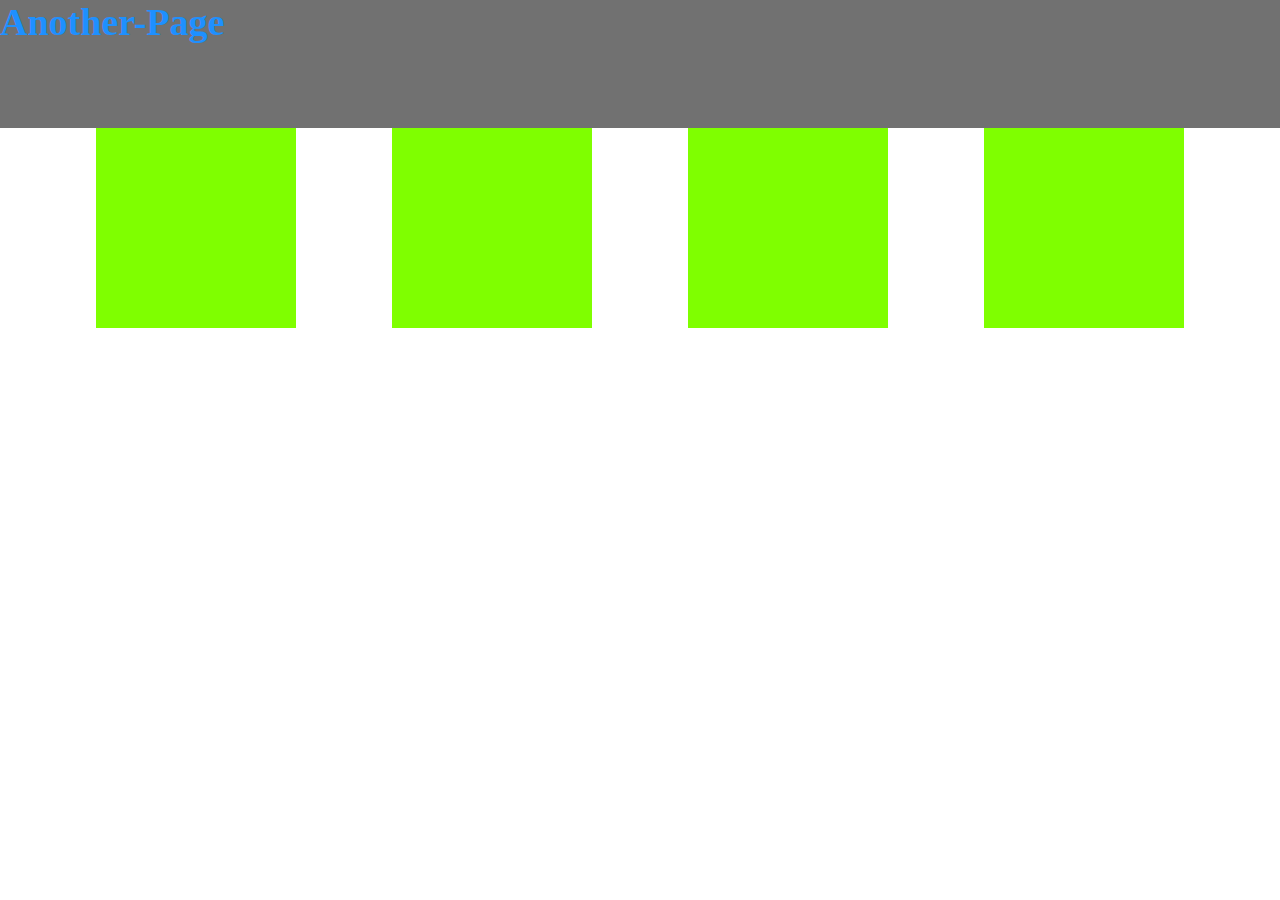
<file: another.html>
<!DOCTYPE html>
<html lang="en">

<head>
     <meta charset="UTF-8">
     <meta name="viewport" content="width=device-width, initial-scale=1.0">
     <link rel="stylesheet" href="./style.css">
     <title>Another-Page</title>
</head>

<body>
     <h1>Another-Page</h1>
     <div id="b1">
          <div class="box"></div>
          <div class="box"></div>
          <div class="box"></div>
          <div class="box"></div>
     </div>
</body>

</html>
</file>
<file: style.css>
body{
     margin: 0;
     /* border: border-box; */
}
h1{
     margin: 0%;
     font-size: 38px;
     color: dodgerblue;
     width: 100vw;
     height: 10vw;
     background-color: #717171;
}

.center{
     text-align: center;
}
#b1{
     display: flex;
     justify-content: space-evenly;
}
.box{
     width: 200px;
     height: 200px;
     background-color: chartreuse;
}
</file>
